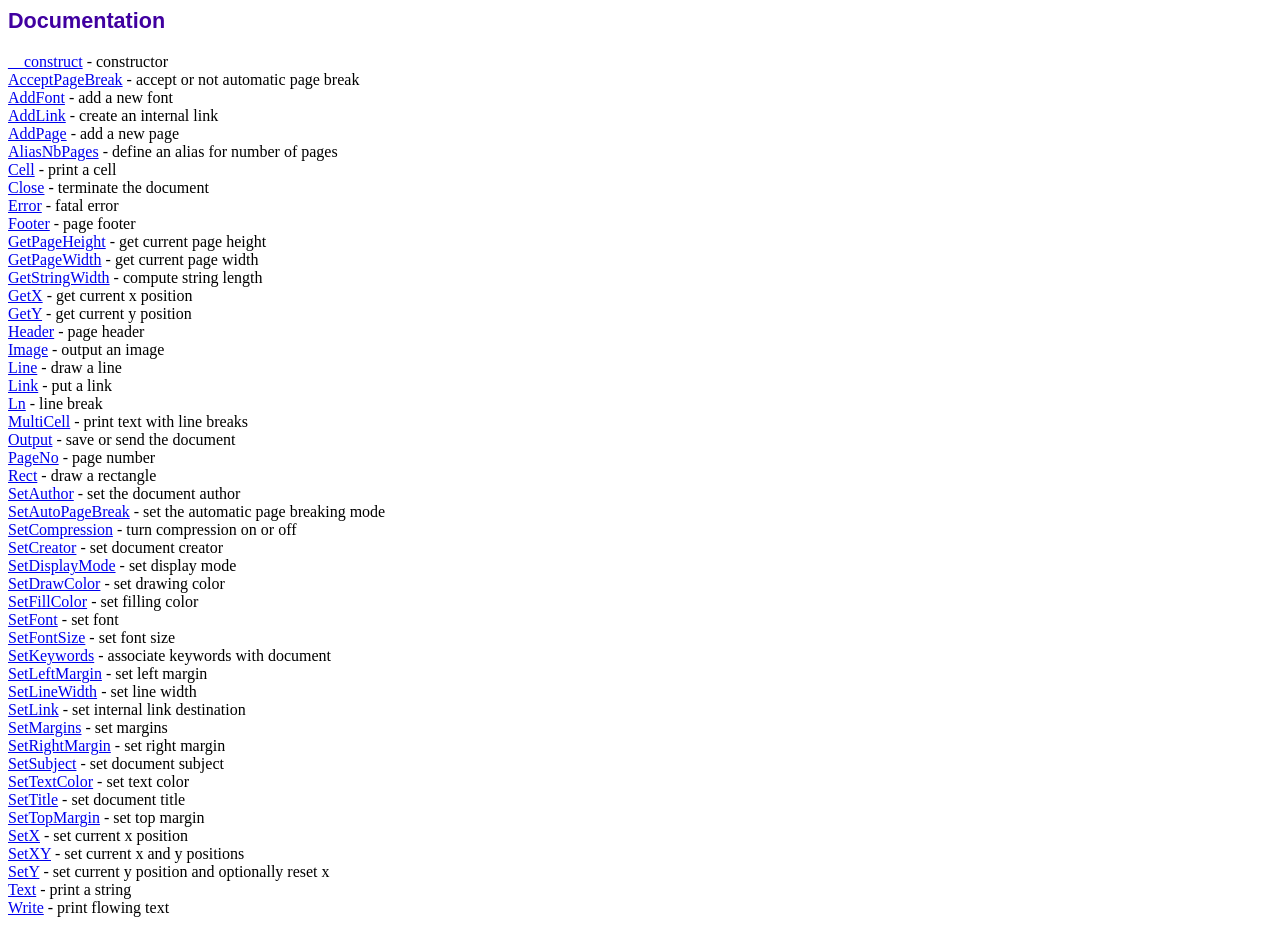
<file: includes/fpdf/doc/index.htm>
<!DOCTYPE html PUBLIC "-//W3C//DTD HTML 4.01 Transitional//EN">
<html>
<head>
<meta http-equiv="Content-Type" content="text/html; charset=UTF-8">
<title>Documentation</title>
<link type="text/css" rel="stylesheet" href="../fpdf.css">
</head>
<body>
<h1>Documentation</h1>
<a href="__construct.htm">__construct</a> - constructor<br>
<a href="acceptpagebreak.htm">AcceptPageBreak</a> - accept or not automatic page break<br>
<a href="addfont.htm">AddFont</a> - add a new font<br>
<a href="addlink.htm">AddLink</a> - create an internal link<br>
<a href="addpage.htm">AddPage</a> - add a new page<br>
<a href="aliasnbpages.htm">AliasNbPages</a> - define an alias for number of pages<br>
<a href="cell.htm">Cell</a> - print a cell<br>
<a href="close.htm">Close</a> - terminate the document<br>
<a href="error.htm">Error</a> - fatal error<br>
<a href="footer.htm">Footer</a> - page footer<br>
<a href="getpageheight.htm">GetPageHeight</a> - get current page height<br>
<a href="getpagewidth.htm">GetPageWidth</a> - get current page width<br>
<a href="getstringwidth.htm">GetStringWidth</a> - compute string length<br>
<a href="getx.htm">GetX</a> - get current x position<br>
<a href="gety.htm">GetY</a> - get current y position<br>
<a href="header.htm">Header</a> - page header<br>
<a href="image.htm">Image</a> - output an image<br>
<a href="line.htm">Line</a> - draw a line<br>
<a href="link.htm">Link</a> - put a link<br>
<a href="ln.htm">Ln</a> - line break<br>
<a href="multicell.htm">MultiCell</a> - print text with line breaks<br>
<a href="output.htm">Output</a> - save or send the document<br>
<a href="pageno.htm">PageNo</a> - page number<br>
<a href="rect.htm">Rect</a> - draw a rectangle<br>
<a href="setauthor.htm">SetAuthor</a> - set the document author<br>
<a href="setautopagebreak.htm">SetAutoPageBreak</a> - set the automatic page breaking mode<br>
<a href="setcompression.htm">SetCompression</a> - turn compression on or off<br>
<a href="setcreator.htm">SetCreator</a> - set document creator<br>
<a href="setdisplaymode.htm">SetDisplayMode</a> - set display mode<br>
<a href="setdrawcolor.htm">SetDrawColor</a> - set drawing color<br>
<a href="setfillcolor.htm">SetFillColor</a> - set filling color<br>
<a href="setfont.htm">SetFont</a> - set font<br>
<a href="setfontsize.htm">SetFontSize</a> - set font size<br>
<a href="setkeywords.htm">SetKeywords</a> - associate keywords with document<br>
<a href="setleftmargin.htm">SetLeftMargin</a> - set left margin<br>
<a href="setlinewidth.htm">SetLineWidth</a> - set line width<br>
<a href="setlink.htm">SetLink</a> - set internal link destination<br>
<a href="setmargins.htm">SetMargins</a> - set margins<br>
<a href="setrightmargin.htm">SetRightMargin</a> - set right margin<br>
<a href="setsubject.htm">SetSubject</a> - set document subject<br>
<a href="settextcolor.htm">SetTextColor</a> - set text color<br>
<a href="settitle.htm">SetTitle</a> - set document title<br>
<a href="settopmargin.htm">SetTopMargin</a> - set top margin<br>
<a href="setx.htm">SetX</a> - set current x position<br>
<a href="setxy.htm">SetXY</a> - set current x and y positions<br>
<a href="sety.htm">SetY</a> - set current y position and optionally reset x<br>
<a href="text.htm">Text</a> - print a string<br>
<a href="write.htm">Write</a> - print flowing text<br>
</body>
</html>
</file>
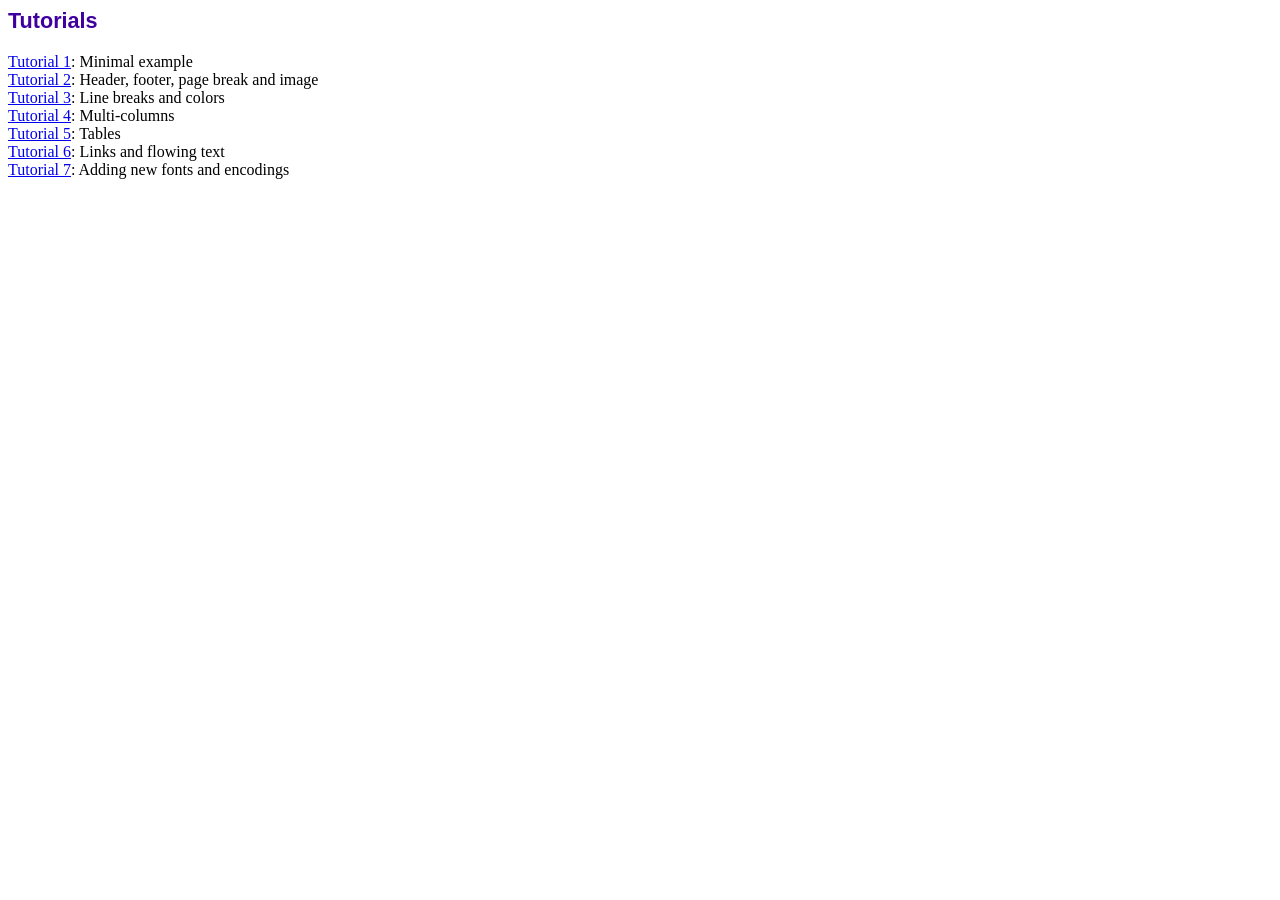
<file: includes/fpdf/tutorial/index.htm>
<!DOCTYPE html PUBLIC "-//W3C//DTD HTML 4.01 Transitional//EN">
<html>
<head>
<meta http-equiv="Content-Type" content="text/html; charset=UTF-8">
<title>Tutorials</title>
<link type="text/css" rel="stylesheet" href="../fpdf.css">
</head>
<body>
<h1>Tutorials</h1>
<ul style="list-style-type:none; margin-left:0; padding-left:0">
<li><a href="tuto1.htm">Tutorial 1</a>: Minimal example</li>
<li><a href="tuto2.htm">Tutorial 2</a>: Header, footer, page break and image</li>
<li><a href="tuto3.htm">Tutorial 3</a>: Line breaks and colors</li>
<li><a href="tuto4.htm">Tutorial 4</a>: Multi-columns</li>
<li><a href="tuto5.htm">Tutorial 5</a>: Tables</li>
<li><a href="tuto6.htm">Tutorial 6</a>: Links and flowing text</li>
<li><a href="tuto7.htm">Tutorial 7</a>: Adding new fonts and encodings</li>
</ul>
</body>
</html>
</file>
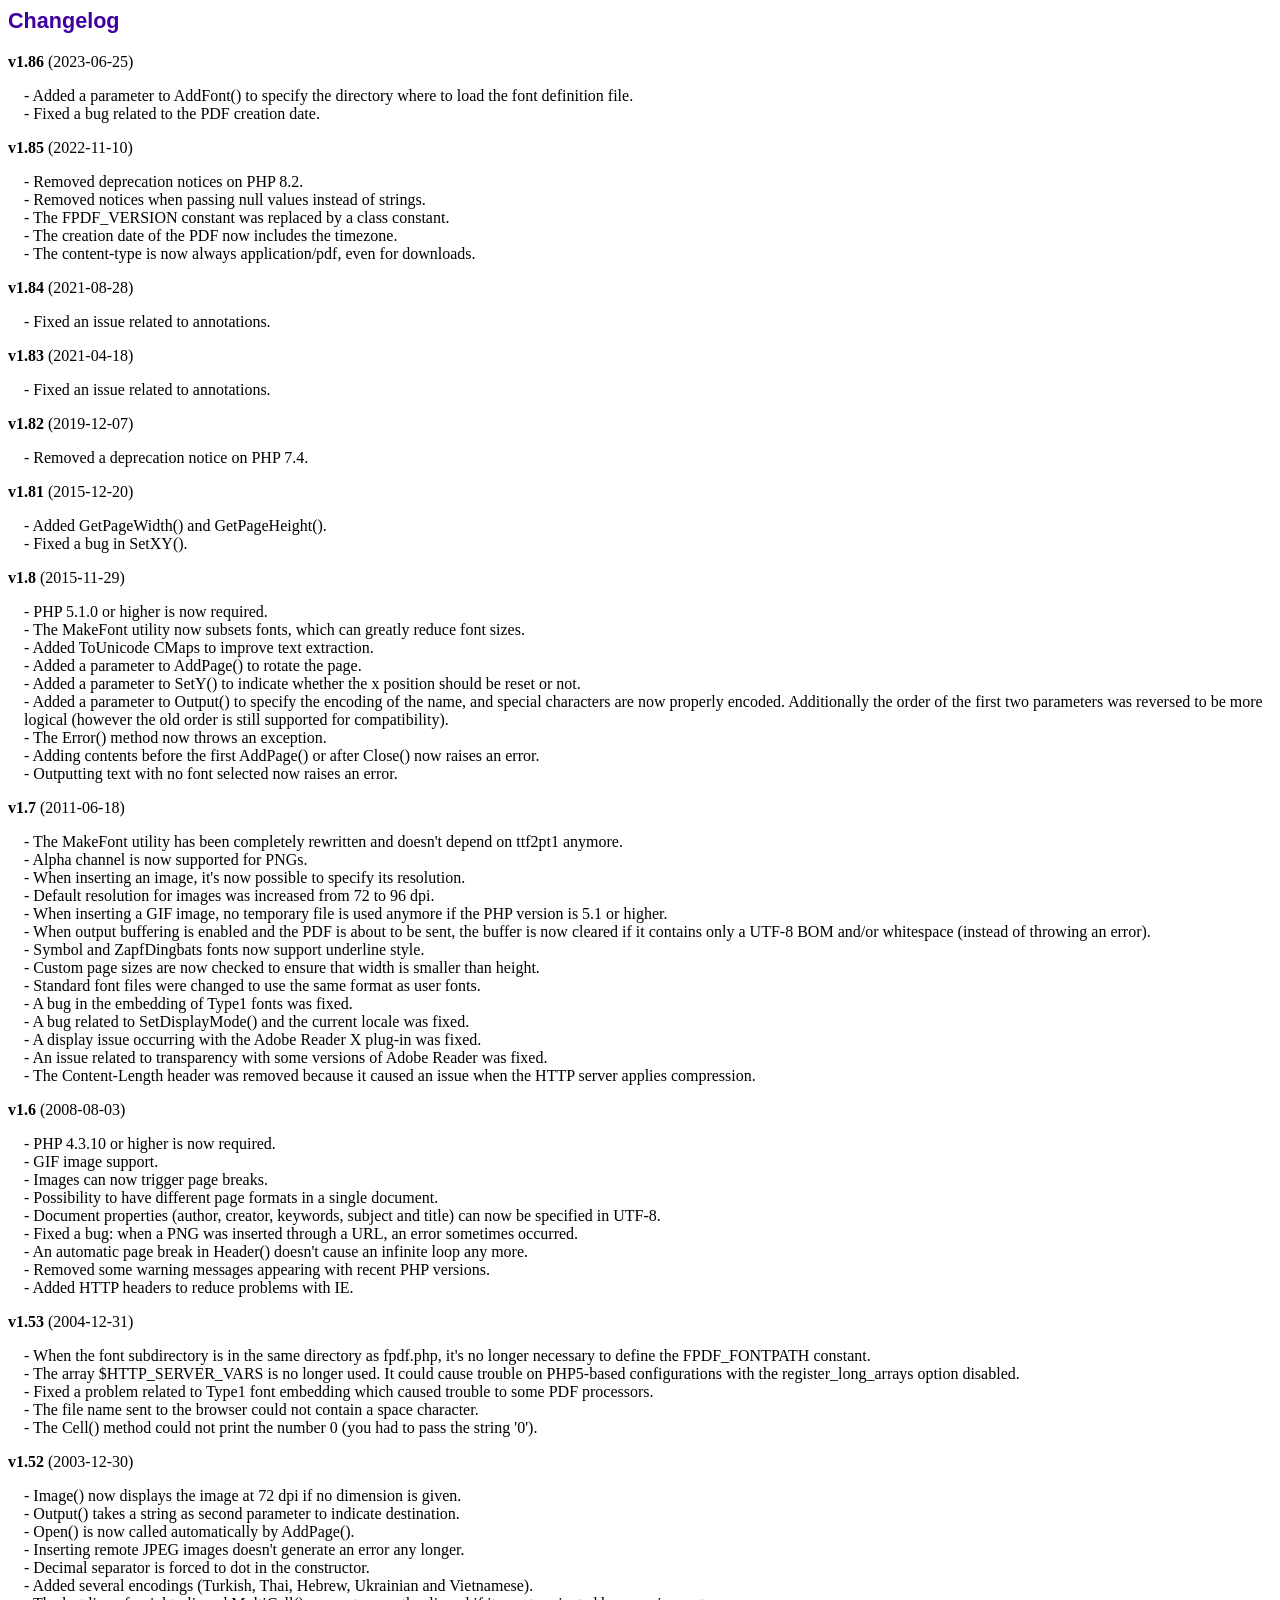
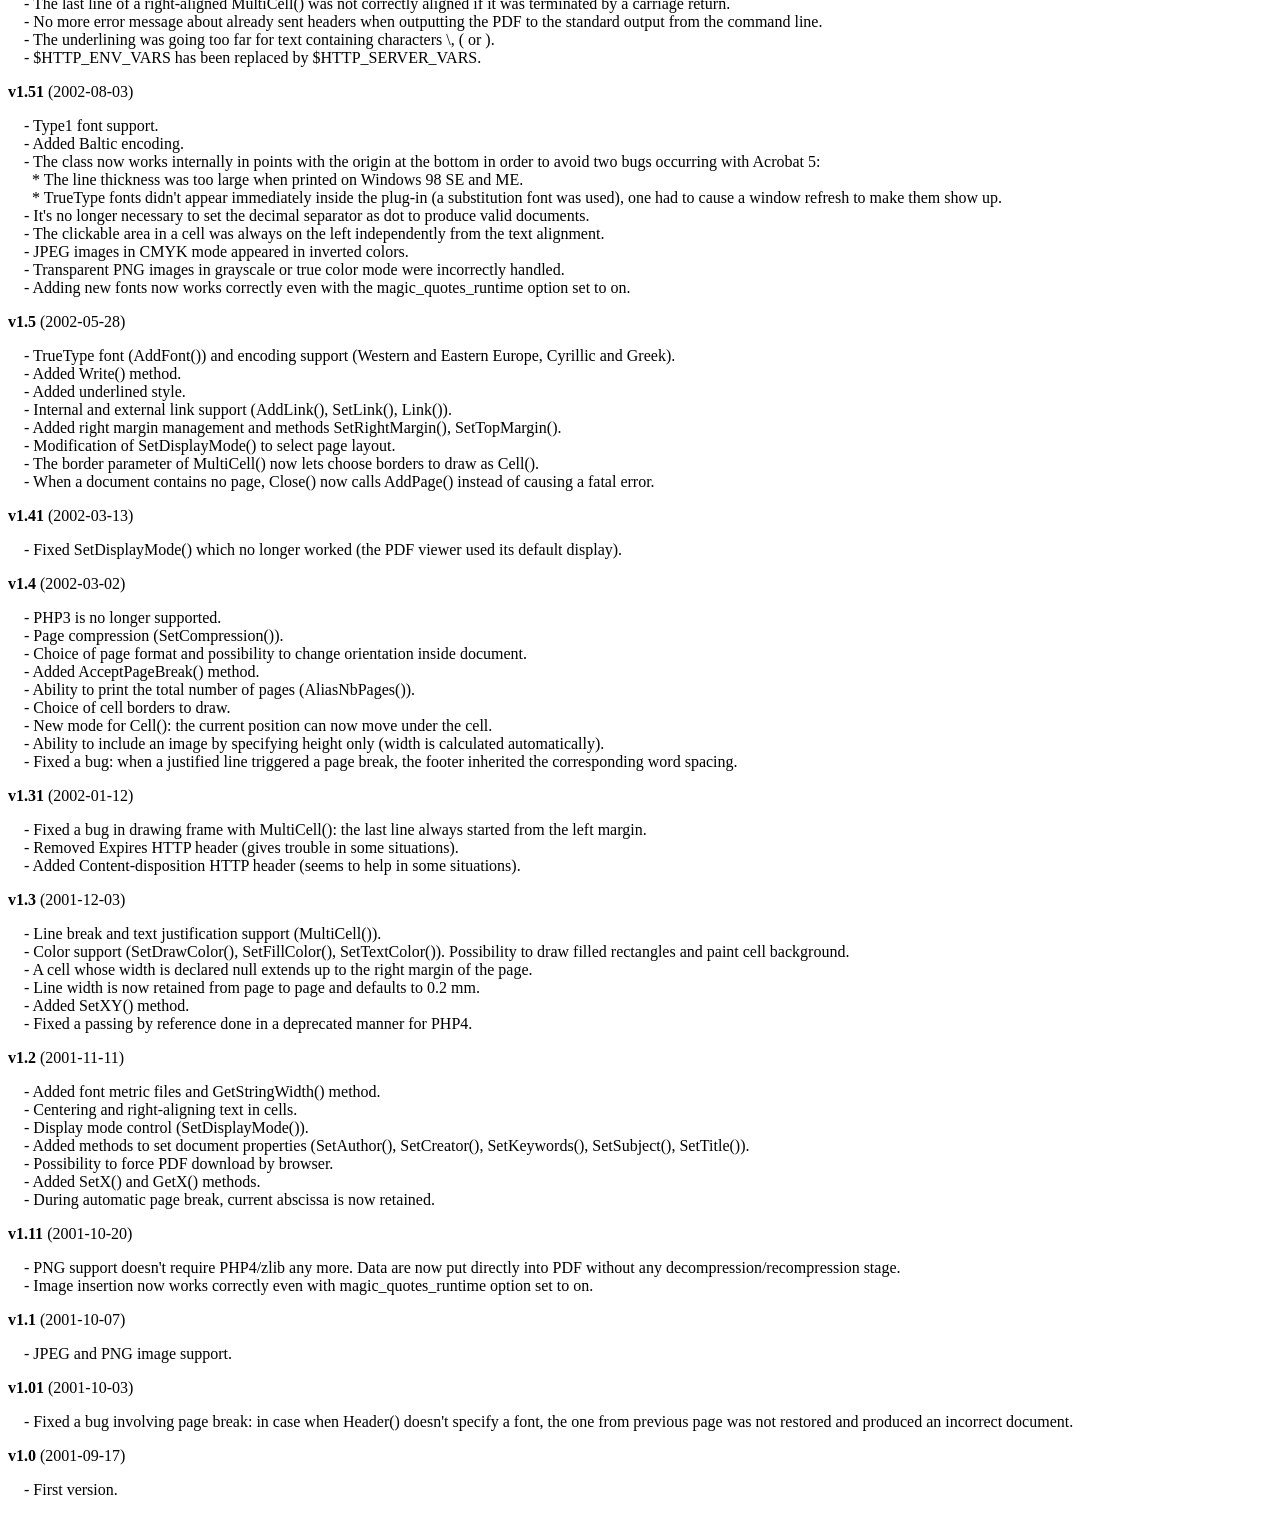
<file: includes/fpdf/changelog.htm>
<!DOCTYPE html PUBLIC "-//W3C//DTD HTML 4.01 Transitional//EN">
<html>
<head>
<meta http-equiv="Content-Type" content="text/html; charset=UTF-8">
<title>Changelog</title>
<link type="text/css" rel="stylesheet" href="fpdf.css">
<style type="text/css">
dd {margin:1em 0 1em 1em}
</style>
</head>
<body>
<h1>Changelog</h1>
<dl>
<dt><strong>v1.86</strong> (2023-06-25)</dt>
<dd>
- Added a parameter to AddFont() to specify the directory where to load the font definition file.<br>
- Fixed a bug related to the PDF creation date.<br>
</dd>
<dt><strong>v1.85</strong> (2022-11-10)</dt>
<dd>
- Removed deprecation notices on PHP 8.2.<br>
- Removed notices when passing null values instead of strings.<br>
- The FPDF_VERSION constant was replaced by a class constant.<br>
- The creation date of the PDF now includes the timezone.<br>
- The content-type is now always application/pdf, even for downloads.<br>
</dd>
<dt><strong>v1.84</strong> (2021-08-28)</dt>
<dd>
- Fixed an issue related to annotations.<br>
</dd>
<dt><strong>v1.83</strong> (2021-04-18)</dt>
<dd>
- Fixed an issue related to annotations.<br>
</dd>
<dt><strong>v1.82</strong> (2019-12-07)</dt>
<dd>
- Removed a deprecation notice on PHP 7.4.<br>
</dd>
<dt><strong>v1.81</strong> (2015-12-20)</dt>
<dd>
- Added GetPageWidth() and GetPageHeight().<br>
- Fixed a bug in SetXY().<br>
</dd>
<dt><strong>v1.8</strong> (2015-11-29)</dt>
<dd>
- PHP 5.1.0 or higher is now required.<br>
- The MakeFont utility now subsets fonts, which can greatly reduce font sizes.<br>
- Added ToUnicode CMaps to improve text extraction.<br>
- Added a parameter to AddPage() to rotate the page.<br>
- Added a parameter to SetY() to indicate whether the x position should be reset or not.<br>
- Added a parameter to Output() to specify the encoding of the name, and special characters are now properly encoded. Additionally the order of the first two parameters was reversed to be more logical (however the old order is still supported for compatibility).<br>
- The Error() method now throws an exception.<br>
- Adding contents before the first AddPage() or after Close() now raises an error.<br>
- Outputting text with no font selected now raises an error.<br>
</dd>
<dt><strong>v1.7</strong> (2011-06-18)</dt>
<dd>
- The MakeFont utility has been completely rewritten and doesn't depend on ttf2pt1 anymore.<br>
- Alpha channel is now supported for PNGs.<br>
- When inserting an image, it's now possible to specify its resolution.<br>
- Default resolution for images was increased from 72 to 96 dpi.<br>
- When inserting a GIF image, no temporary file is used anymore if the PHP version is 5.1 or higher.<br>
- When output buffering is enabled and the PDF is about to be sent, the buffer is now cleared if it contains only a UTF-8 BOM and/or whitespace (instead of throwing an error).<br>
- Symbol and ZapfDingbats fonts now support underline style.<br>
- Custom page sizes are now checked to ensure that width is smaller than height.<br>
- Standard font files were changed to use the same format as user fonts.<br>
- A bug in the embedding of Type1 fonts was fixed.<br>
- A bug related to SetDisplayMode() and the current locale was fixed.<br>
- A display issue occurring with the Adobe Reader X plug-in was fixed.<br>
- An issue related to transparency with some versions of Adobe Reader was fixed.<br>
- The Content-Length header was removed because it caused an issue when the HTTP server applies compression.<br>
</dd>
<dt><strong>v1.6</strong> (2008-08-03)</dt>
<dd>
- PHP 4.3.10 or higher is now required.<br>
- GIF image support.<br>
- Images can now trigger page breaks.<br>
- Possibility to have different page formats in a single document.<br>
- Document properties (author, creator, keywords, subject and title) can now be specified in UTF-8.<br>
- Fixed a bug: when a PNG was inserted through a URL, an error sometimes occurred.<br>
- An automatic page break in Header() doesn't cause an infinite loop any more.<br>
- Removed some warning messages appearing with recent PHP versions.<br>
- Added HTTP headers to reduce problems with IE.<br>
</dd>
<dt><strong>v1.53</strong> (2004-12-31)</dt>
<dd>
- When the font subdirectory is in the same directory as fpdf.php, it's no longer necessary to define the FPDF_FONTPATH constant.<br>
- The array $HTTP_SERVER_VARS is no longer used. It could cause trouble on PHP5-based configurations with the register_long_arrays option disabled.<br>
- Fixed a problem related to Type1 font embedding which caused trouble to some PDF processors.<br>
- The file name sent to the browser could not contain a space character.<br>
- The Cell() method could not print the number 0 (you had to pass the string '0').<br>
</dd>
<dt><strong>v1.52</strong> (2003-12-30)</dt>
<dd>
- Image() now displays the image at 72 dpi if no dimension is given.<br>
- Output() takes a string as second parameter to indicate destination.<br>
- Open() is now called automatically by AddPage().<br>
- Inserting remote JPEG images doesn't generate an error any longer.<br>
- Decimal separator is forced to dot in the constructor.<br>
- Added several encodings (Turkish, Thai, Hebrew, Ukrainian and Vietnamese).<br>
- The last line of a right-aligned MultiCell() was not correctly aligned if it was terminated by a carriage return.<br>
- No more error message about already sent headers when outputting the PDF to the standard output from the command line.<br>
- The underlining was going too far for text containing characters \, ( or ).<br>
- $HTTP_ENV_VARS has been replaced by $HTTP_SERVER_VARS.<br>
</dd>
<dt><strong>v1.51</strong> (2002-08-03)</dt>
<dd>
- Type1 font support.<br>
- Added Baltic encoding.<br>
- The class now works internally in points with the origin at the bottom in order to avoid two bugs occurring with Acrobat 5:<br>&nbsp;&nbsp;* The line thickness was too large when printed on Windows 98 SE and ME.<br>&nbsp;&nbsp;* TrueType fonts didn't appear immediately inside the plug-in (a substitution font was used), one had to cause a window refresh to make them show up.<br>
- It's no longer necessary to set the decimal separator as dot to produce valid documents.<br>
- The clickable area in a cell was always on the left independently from the text alignment.<br>
- JPEG images in CMYK mode appeared in inverted colors.<br>
- Transparent PNG images in grayscale or true color mode were incorrectly handled.<br>
- Adding new fonts now works correctly even with the magic_quotes_runtime option set to on.<br>
</dd>
<dt><strong>v1.5</strong> (2002-05-28)</dt>
<dd>
- TrueType font (AddFont()) and encoding support (Western and Eastern Europe, Cyrillic and Greek).<br>
- Added Write() method.<br>
- Added underlined style.<br>
- Internal and external link support (AddLink(), SetLink(), Link()).<br>
- Added right margin management and methods SetRightMargin(), SetTopMargin().<br>
- Modification of SetDisplayMode() to select page layout.<br>
- The border parameter of MultiCell() now lets choose borders to draw as Cell().<br>
- When a document contains no page, Close() now calls AddPage() instead of causing a fatal error.<br>
</dd>
<dt><strong>v1.41</strong> (2002-03-13)</dt>
<dd>
- Fixed SetDisplayMode() which no longer worked (the PDF viewer used its default display).<br>
</dd>
<dt><strong>v1.4</strong> (2002-03-02)</dt>
<dd>
- PHP3 is no longer supported.<br>
- Page compression (SetCompression()).<br>
- Choice of page format and possibility to change orientation inside document.<br>
- Added AcceptPageBreak() method.<br>
- Ability to print the total number of pages (AliasNbPages()).<br>
- Choice of cell borders to draw.<br>
- New mode for Cell(): the current position can now move under the cell.<br>
- Ability to include an image by specifying height only (width is calculated automatically).<br>
- Fixed a bug: when a justified line triggered a page break, the footer inherited the corresponding word spacing.<br>
</dd>
<dt><strong>v1.31</strong> (2002-01-12)</dt>
<dd>
- Fixed a bug in drawing frame with MultiCell(): the last line always started from the left margin.<br>
- Removed Expires HTTP header (gives trouble in some situations).<br>
- Added Content-disposition HTTP header (seems to help in some situations).<br>
</dd>
<dt><strong>v1.3</strong> (2001-12-03)</dt>
<dd>
- Line break and text justification support (MultiCell()).<br>
- Color support (SetDrawColor(), SetFillColor(), SetTextColor()). Possibility to draw filled rectangles and paint cell background.<br>
- A cell whose width is declared null extends up to the right margin of the page.<br>
- Line width is now retained from page to page and defaults to 0.2 mm.<br>
- Added SetXY() method.<br>
- Fixed a passing by reference done in a deprecated manner for PHP4.<br>
</dd>
<dt><strong>v1.2</strong> (2001-11-11)</dt>
<dd>
- Added font metric files and GetStringWidth() method.<br>
- Centering and right-aligning text in cells.<br>
- Display mode control (SetDisplayMode()).<br>
- Added methods to set document properties (SetAuthor(), SetCreator(), SetKeywords(), SetSubject(), SetTitle()).<br>
- Possibility to force PDF download by browser.<br>
- Added SetX() and GetX() methods.<br>
- During automatic page break, current abscissa is now retained.<br>
</dd>
<dt><strong>v1.11</strong> (2001-10-20)</dt>
<dd>
- PNG support doesn't require PHP4/zlib any more. Data are now put directly into PDF without any decompression/recompression stage.<br>
- Image insertion now works correctly even with magic_quotes_runtime option set to on.<br>
</dd>
<dt><strong>v1.1</strong> (2001-10-07)</dt>
<dd>
- JPEG and PNG image support.<br>
</dd>
<dt><strong>v1.01</strong> (2001-10-03)</dt>
<dd>
- Fixed a bug involving page break: in case when Header() doesn't specify a font, the one from previous page was not restored and produced an incorrect document.<br>
</dd>
<dt><strong>v1.0</strong> (2001-09-17)</dt>
<dd>
- First version.<br>
</dd>
</dl>
</body>
</html>
</file>
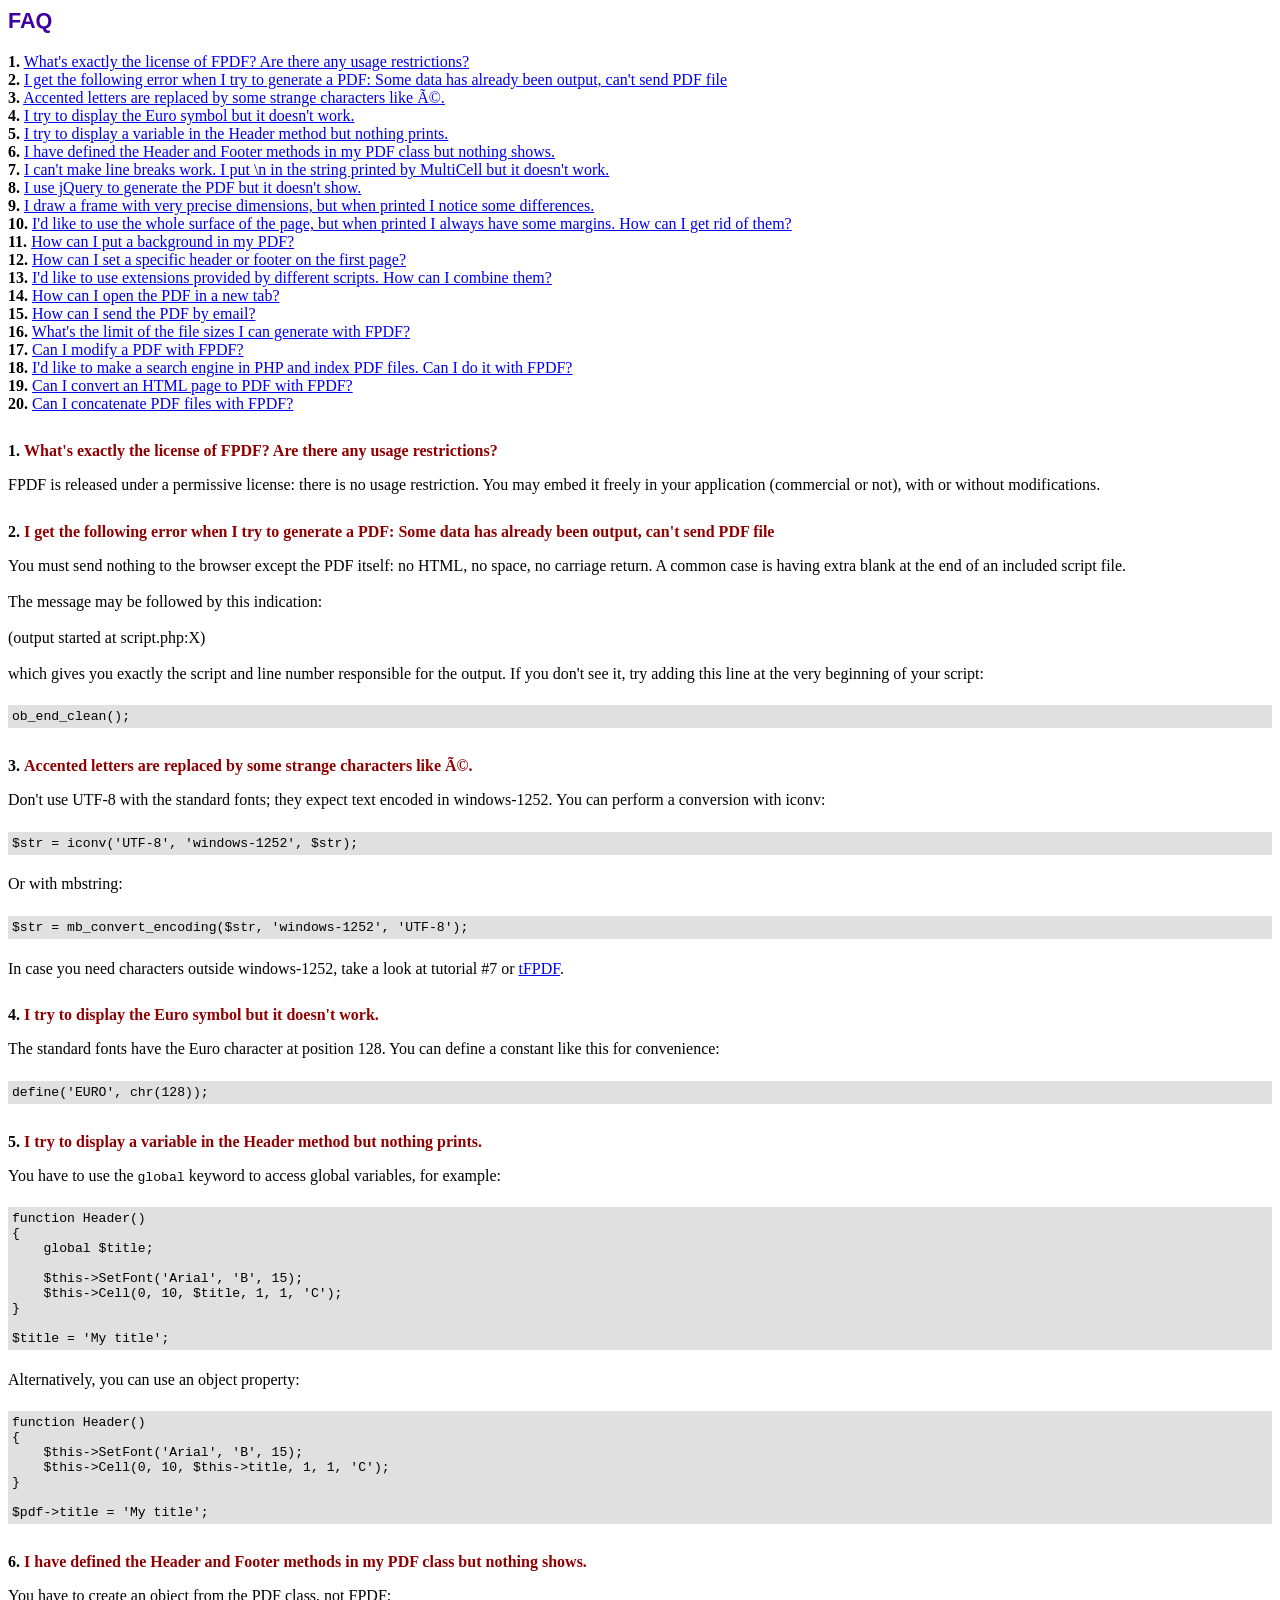
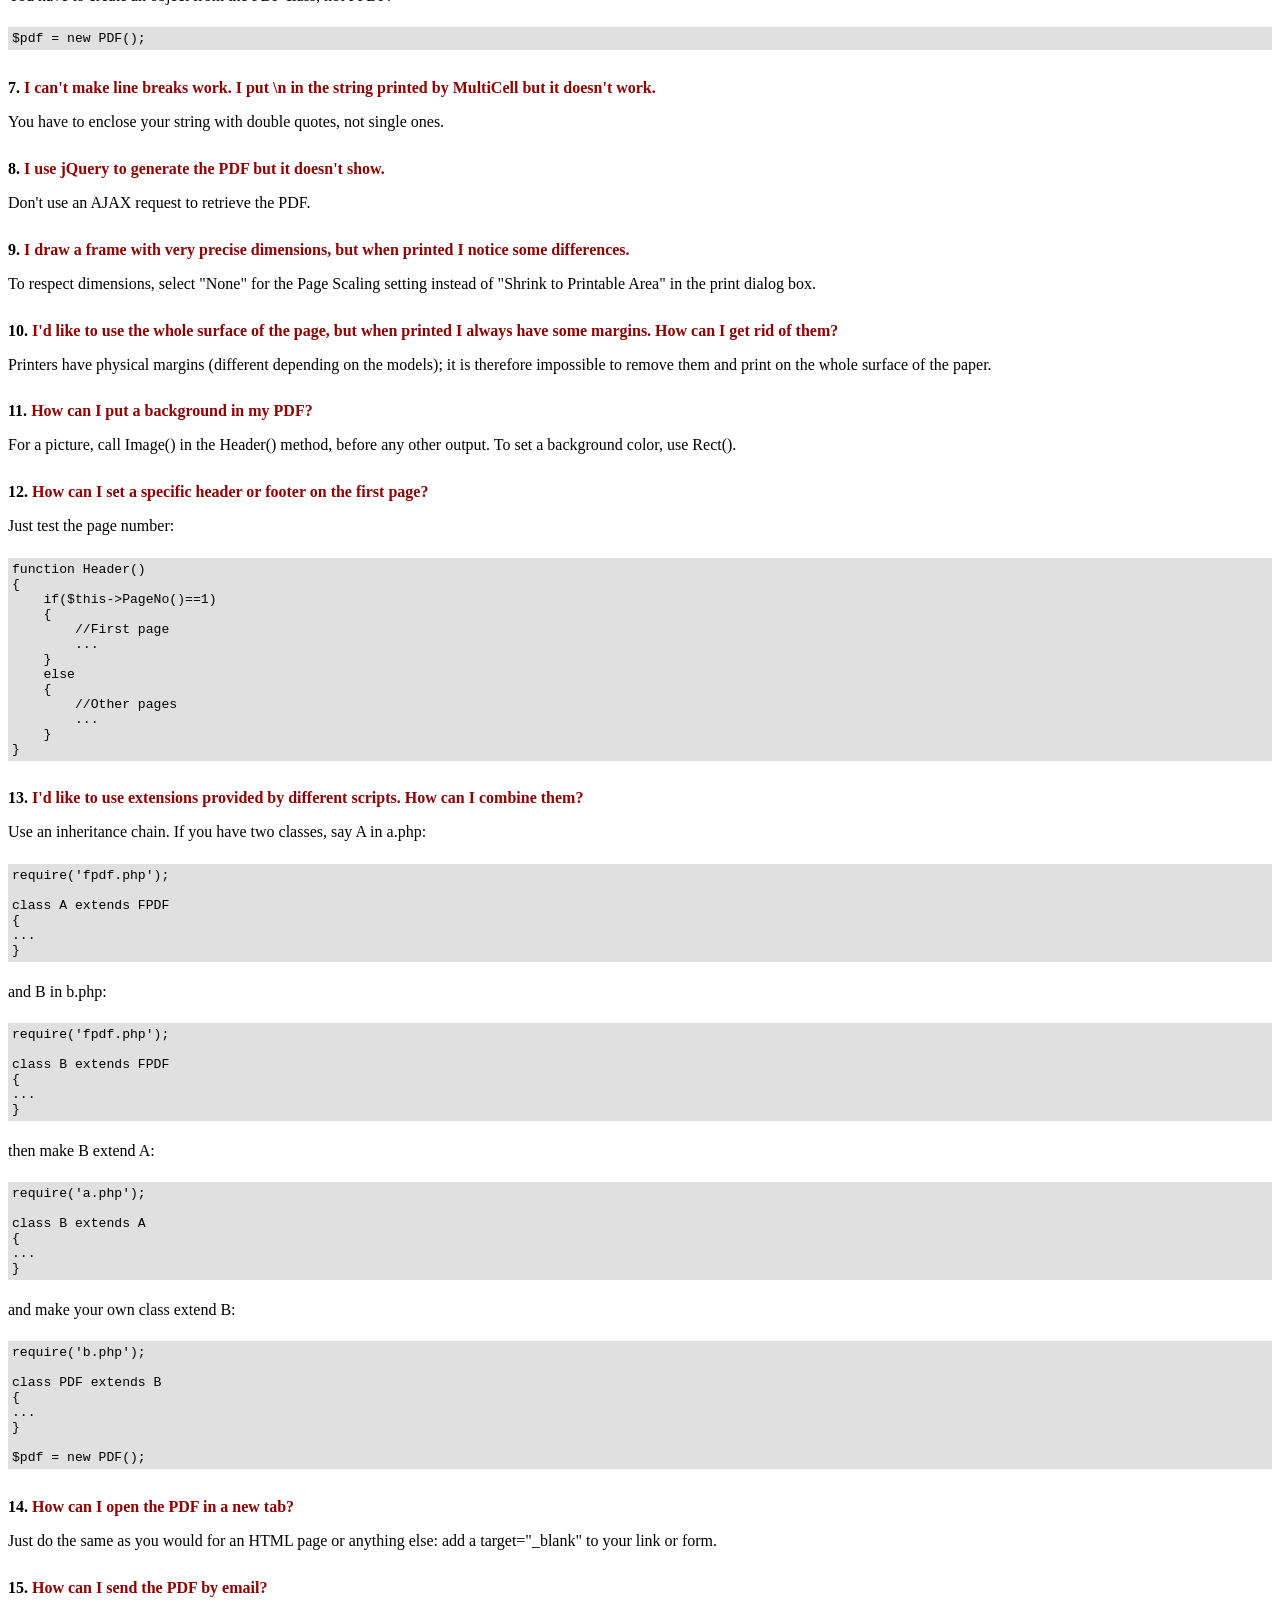
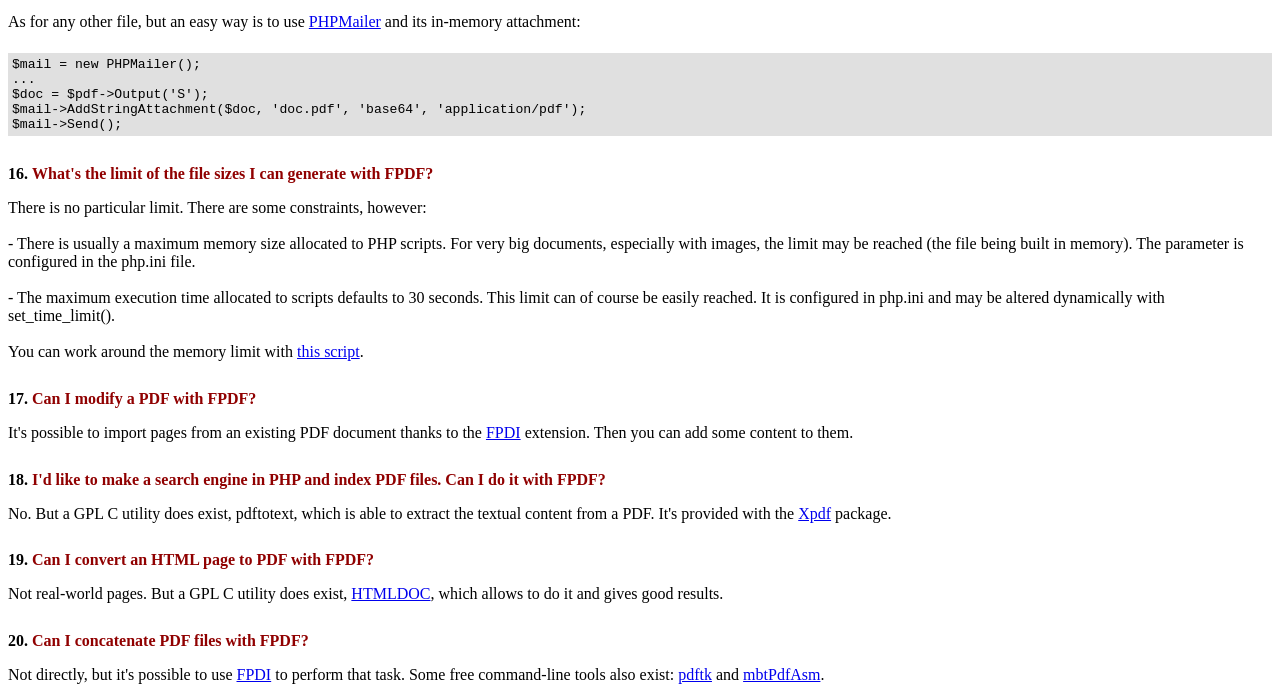
<file: includes/fpdf/FAQ.htm>
<!DOCTYPE html PUBLIC "-//W3C//DTD HTML 4.01 Transitional//EN">
<html>
<head>
<meta http-equiv="Content-Type" content="text/html; charset=UTF-8">
<title>FAQ</title>
<link type="text/css" rel="stylesheet" href="fpdf.css">
<style type="text/css">
ul {list-style-type:none; margin:0; padding:0}
ul#answers li {margin-top:1.8em}
.question {font-weight:bold; color:#900000}
</style>
</head>
<body>
<h1>FAQ</h1>
<ul>
<li><b>1.</b> <a href='#q1'>What's exactly the license of FPDF? Are there any usage restrictions?</a></li>
<li><b>2.</b> <a href='#q2'>I get the following error when I try to generate a PDF: Some data has already been output, can't send PDF file</a></li>
<li><b>3.</b> <a href='#q3'>Accented letters are replaced by some strange characters like Ã©.</a></li>
<li><b>4.</b> <a href='#q4'>I try to display the Euro symbol but it doesn't work.</a></li>
<li><b>5.</b> <a href='#q5'>I try to display a variable in the Header method but nothing prints.</a></li>
<li><b>6.</b> <a href='#q6'>I have defined the Header and Footer methods in my PDF class but nothing shows.</a></li>
<li><b>7.</b> <a href='#q7'>I can't make line breaks work. I put \n in the string printed by MultiCell but it doesn't work.</a></li>
<li><b>8.</b> <a href='#q8'>I use jQuery to generate the PDF but it doesn't show.</a></li>
<li><b>9.</b> <a href='#q9'>I draw a frame with very precise dimensions, but when printed I notice some differences.</a></li>
<li><b>10.</b> <a href='#q10'>I'd like to use the whole surface of the page, but when printed I always have some margins. How can I get rid of them?</a></li>
<li><b>11.</b> <a href='#q11'>How can I put a background in my PDF?</a></li>
<li><b>12.</b> <a href='#q12'>How can I set a specific header or footer on the first page?</a></li>
<li><b>13.</b> <a href='#q13'>I'd like to use extensions provided by different scripts. How can I combine them?</a></li>
<li><b>14.</b> <a href='#q14'>How can I open the PDF in a new tab?</a></li>
<li><b>15.</b> <a href='#q15'>How can I send the PDF by email?</a></li>
<li><b>16.</b> <a href='#q16'>What's the limit of the file sizes I can generate with FPDF?</a></li>
<li><b>17.</b> <a href='#q17'>Can I modify a PDF with FPDF?</a></li>
<li><b>18.</b> <a href='#q18'>I'd like to make a search engine in PHP and index PDF files. Can I do it with FPDF?</a></li>
<li><b>19.</b> <a href='#q19'>Can I convert an HTML page to PDF with FPDF?</a></li>
<li><b>20.</b> <a href='#q20'>Can I concatenate PDF files with FPDF?</a></li>
</ul>

<ul id='answers'>
<li id='q1'>
<p><b>1.</b> <span class='question'>What's exactly the license of FPDF? Are there any usage restrictions?</span></p>
FPDF is released under a permissive license: there is no usage restriction. You may embed it
freely in your application (commercial or not), with or without modifications.
</li>

<li id='q2'>
<p><b>2.</b> <span class='question'>I get the following error when I try to generate a PDF: Some data has already been output, can't send PDF file</span></p>
You must send nothing to the browser except the PDF itself: no HTML, no space, no carriage return. A common
case is having extra blank at the end of an included script file.<br>
<br>
The message may be followed by this indication:<br>
<br>
(output started at script.php:X)<br>
<br>
which gives you exactly the script and line number responsible for the output. If you don't see it,
try adding this line at the very beginning of your script:
<div class="doc-source">
<pre><code>ob_end_clean();</code></pre>
</div>
</li>

<li id='q3'>
<p><b>3.</b> <span class='question'>Accented letters are replaced by some strange characters like Ã©.</span></p>
Don't use UTF-8 with the standard fonts; they expect text encoded in windows-1252.
You can perform a conversion with iconv:
<div class="doc-source">
<pre><code>$str = iconv('UTF-8', 'windows-1252', $str);</code></pre>
</div>
Or with mbstring:
<div class="doc-source">
<pre><code>$str = mb_convert_encoding($str, 'windows-1252', 'UTF-8');</code></pre>
</div>
In case you need characters outside windows-1252, take a look at tutorial #7 or
<a href="http://www.fpdf.org/?go=script&amp;id=92" target="_blank">tFPDF</a>.
</li>

<li id='q4'>
<p><b>4.</b> <span class='question'>I try to display the Euro symbol but it doesn't work.</span></p>
The standard fonts have the Euro character at position 128. You can define a constant like this
for convenience:
<div class="doc-source">
<pre><code>define('EURO', chr(128));</code></pre>
</div>
</li>

<li id='q5'>
<p><b>5.</b> <span class='question'>I try to display a variable in the Header method but nothing prints.</span></p>
You have to use the <code>global</code> keyword to access global variables, for example:
<div class="doc-source">
<pre><code>function Header()
{
    global $title;

    $this-&gt;SetFont('Arial', 'B', 15);
    $this-&gt;Cell(0, 10, $title, 1, 1, 'C');
}

$title = 'My title';</code></pre>
</div>
Alternatively, you can use an object property:
<div class="doc-source">
<pre><code>function Header()
{
    $this-&gt;SetFont('Arial', 'B', 15);
    $this-&gt;Cell(0, 10, $this-&gt;title, 1, 1, 'C');
}

$pdf-&gt;title = 'My title';</code></pre>
</div>
</li>

<li id='q6'>
<p><b>6.</b> <span class='question'>I have defined the Header and Footer methods in my PDF class but nothing shows.</span></p>
You have to create an object from the PDF class, not FPDF:
<div class="doc-source">
<pre><code>$pdf = new PDF();</code></pre>
</div>
</li>

<li id='q7'>
<p><b>7.</b> <span class='question'>I can't make line breaks work. I put \n in the string printed by MultiCell but it doesn't work.</span></p>
You have to enclose your string with double quotes, not single ones.
</li>

<li id='q8'>
<p><b>8.</b> <span class='question'>I use jQuery to generate the PDF but it doesn't show.</span></p>
Don't use an AJAX request to retrieve the PDF.
</li>

<li id='q9'>
<p><b>9.</b> <span class='question'>I draw a frame with very precise dimensions, but when printed I notice some differences.</span></p>
To respect dimensions, select "None" for the Page Scaling setting instead of "Shrink to Printable Area" in the print dialog box.
</li>

<li id='q10'>
<p><b>10.</b> <span class='question'>I'd like to use the whole surface of the page, but when printed I always have some margins. How can I get rid of them?</span></p>
Printers have physical margins (different depending on the models); it is therefore impossible to remove
them and print on the whole surface of the paper.
</li>

<li id='q11'>
<p><b>11.</b> <span class='question'>How can I put a background in my PDF?</span></p>
For a picture, call Image() in the Header() method, before any other output. To set a background color, use Rect().
</li>

<li id='q12'>
<p><b>12.</b> <span class='question'>How can I set a specific header or footer on the first page?</span></p>
Just test the page number:
<div class="doc-source">
<pre><code>function Header()
{
    if($this-&gt;PageNo()==1)
    {
        //First page
        ...
    }
    else
    {
        //Other pages
        ...
    }
}</code></pre>
</div>
</li>

<li id='q13'>
<p><b>13.</b> <span class='question'>I'd like to use extensions provided by different scripts. How can I combine them?</span></p>
Use an inheritance chain. If you have two classes, say A in a.php:
<div class="doc-source">
<pre><code>require('fpdf.php');

class A extends FPDF
{
...
}</code></pre>
</div>
and B in b.php:
<div class="doc-source">
<pre><code>require('fpdf.php');

class B extends FPDF
{
...
}</code></pre>
</div>
then make B extend A:
<div class="doc-source">
<pre><code>require('a.php');

class B extends A
{
...
}</code></pre>
</div>
and make your own class extend B:
<div class="doc-source">
<pre><code>require('b.php');

class PDF extends B
{
...
}

$pdf = new PDF();</code></pre>
</div>
</li>

<li id='q14'>
<p><b>14.</b> <span class='question'>How can I open the PDF in a new tab?</span></p>
Just do the same as you would for an HTML page or anything else: add a target="_blank" to your link or form.
</li>

<li id='q15'>
<p><b>15.</b> <span class='question'>How can I send the PDF by email?</span></p>
As for any other file, but an easy way is to use <a href="https://github.com/PHPMailer/PHPMailer" target="_blank">PHPMailer</a> and
its in-memory attachment:
<div class="doc-source">
<pre><code>$mail = new PHPMailer();
...
$doc = $pdf-&gt;Output('S');
$mail-&gt;AddStringAttachment($doc, 'doc.pdf', 'base64', 'application/pdf');
$mail-&gt;Send();</code></pre>
</div>
</li>

<li id='q16'>
<p><b>16.</b> <span class='question'>What's the limit of the file sizes I can generate with FPDF?</span></p>
There is no particular limit. There are some constraints, however:
<br>
<br>
- There is usually a maximum memory size allocated to PHP scripts. For very big documents,
especially with images, the limit may be reached (the file being built in memory). The
parameter is configured in the php.ini file.
<br>
<br>
- The maximum execution time allocated to scripts defaults to 30 seconds. This limit can of course
be easily reached. It is configured in php.ini and may be altered dynamically with set_time_limit().
<br>
<br>
You can work around the memory limit with <a href="http://www.fpdf.org/?go=script&amp;id=76" target="_blank">this script</a>.
</li>

<li id='q17'>
<p><b>17.</b> <span class='question'>Can I modify a PDF with FPDF?</span></p>
It's possible to import pages from an existing PDF document thanks to the
<a href="https://www.setasign.com/products/fpdi/about/" target="_blank">FPDI</a> extension.
Then you can add some content to them.
</li>

<li id='q18'>
<p><b>18.</b> <span class='question'>I'd like to make a search engine in PHP and index PDF files. Can I do it with FPDF?</span></p>
No. But a GPL C utility does exist, pdftotext, which is able to extract the textual content from a PDF.
It's provided with the <a href="https://www.xpdfreader.com" target="_blank">Xpdf</a> package.
</li>

<li id='q19'>
<p><b>19.</b> <span class='question'>Can I convert an HTML page to PDF with FPDF?</span></p>
Not real-world pages. But a GPL C utility does exist, <a href="https://www.msweet.org/htmldoc/" target="_blank">HTMLDOC</a>,
which allows to do it and gives good results.
</li>

<li id='q20'>
<p><b>20.</b> <span class='question'>Can I concatenate PDF files with FPDF?</span></p>
Not directly, but it's possible to use <a href="https://www.setasign.com/products/fpdi/demos/concatenate-fake/" target="_blank">FPDI</a>
to perform that task. Some free command-line tools also exist:
<a href="https://www.pdflabs.com/tools/pdftk-the-pdf-toolkit/" target="_blank">pdftk</a> and
<a href="http://thierry.schmit.free.fr/spip/spip.php?article15" target="_blank">mbtPdfAsm</a>.
</li>
</ul>
</body>
</html>
</file>
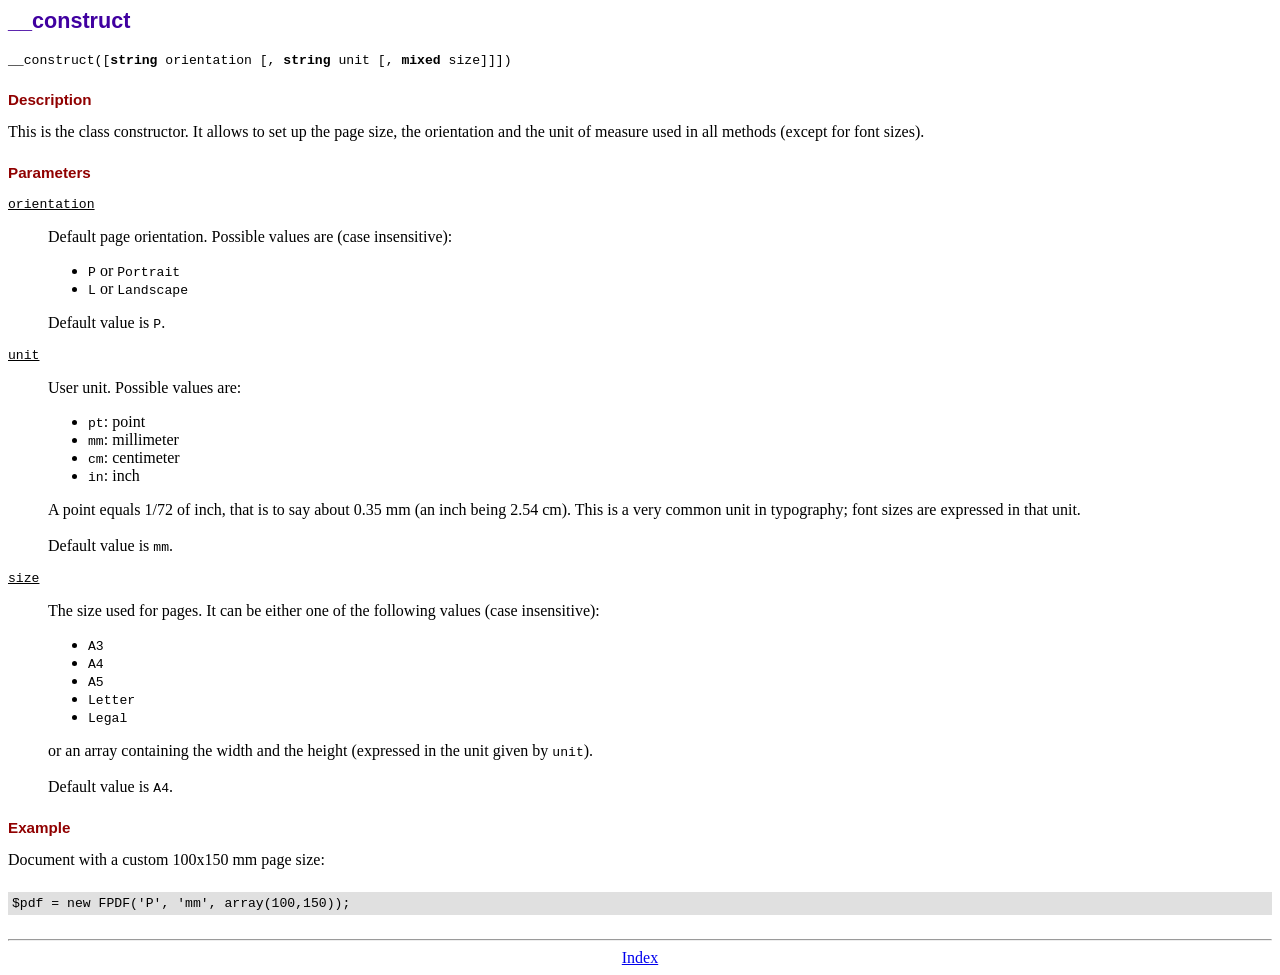
<file: includes/fpdf/doc/__construct.htm>
<!DOCTYPE html PUBLIC "-//W3C//DTD HTML 4.01 Transitional//EN">
<html>
<head>
<meta http-equiv="Content-Type" content="text/html; charset=UTF-8">
<title>__construct</title>
<link type="text/css" rel="stylesheet" href="../fpdf.css">
</head>
<body>
<h1>__construct</h1>
<code>__construct([<b>string</b> orientation [, <b>string</b> unit [, <b>mixed</b> size]]])</code>
<h2>Description</h2>
This is the class constructor. It allows to set up the page size, the orientation and the
unit of measure used in all methods (except for font sizes).
<h2>Parameters</h2>
<dl class="param">
<dt><code>orientation</code></dt>
<dd>
Default page orientation. Possible values are (case insensitive):
<ul>
<li><code>P</code> or <code>Portrait</code></li>
<li><code>L</code> or <code>Landscape</code></li>
</ul>
Default value is <code>P</code>.
</dd>
<dt><code>unit</code></dt>
<dd>
User unit. Possible values are:
<ul>
<li><code>pt</code>: point</li>
<li><code>mm</code>: millimeter</li>
<li><code>cm</code>: centimeter</li>
<li><code>in</code>: inch</li>
</ul>
A point equals 1/72 of inch, that is to say about 0.35 mm (an inch being 2.54 cm). This
is a very common unit in typography; font sizes are expressed in that unit.
<br>
<br>
Default value is <code>mm</code>.
</dd>
<dt><code>size</code></dt>
<dd>
The size used for pages. It can be either one of the following values (case insensitive):
<ul>
<li><code>A3</code></li>
<li><code>A4</code></li>
<li><code>A5</code></li>
<li><code>Letter</code></li>
<li><code>Legal</code></li>
</ul>
or an array containing the width and the height (expressed in the unit given by <code>unit</code>).<br>
<br>
Default value is <code>A4</code>.
</dd>
</dl>
<h2>Example</h2>
Document with a custom 100x150 mm page size:
<div class="doc-source">
<pre><code>$pdf = new FPDF('P', 'mm', array(100,150));</code></pre>
</div>
<hr style="margin-top:1.5em">
<div style="text-align:center"><a href="index.htm">Index</a></div>
</body>
</html>
</file>
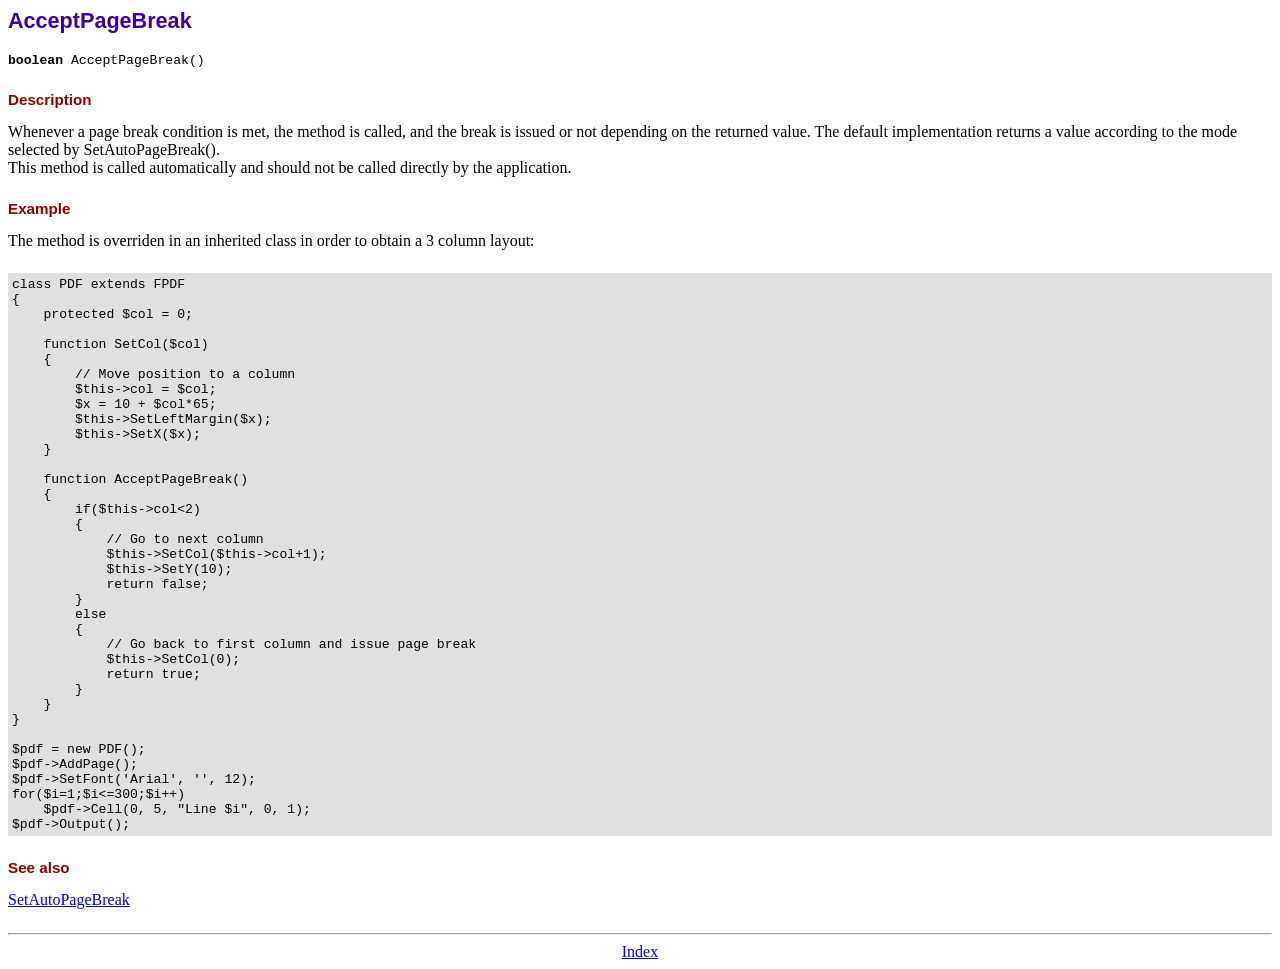
<file: includes/fpdf/doc/acceptpagebreak.htm>
<!DOCTYPE html PUBLIC "-//W3C//DTD HTML 4.01 Transitional//EN">
<html>
<head>
<meta http-equiv="Content-Type" content="text/html; charset=UTF-8">
<title>AcceptPageBreak</title>
<link type="text/css" rel="stylesheet" href="../fpdf.css">
</head>
<body>
<h1>AcceptPageBreak</h1>
<code><b>boolean</b> AcceptPageBreak()</code>
<h2>Description</h2>
Whenever a page break condition is met, the method is called, and the break is issued or not
depending on the returned value. The default implementation returns a value according to the
mode selected by SetAutoPageBreak().
<br>
This method is called automatically and should not be called directly by the application.
<h2>Example</h2>
The method is overriden in an inherited class in order to obtain a 3 column layout:
<div class="doc-source">
<pre><code>class PDF extends FPDF
{
    protected $col = 0;

    function SetCol($col)
    {
        // Move position to a column
        $this-&gt;col = $col;
        $x = 10 + $col*65;
        $this-&gt;SetLeftMargin($x);
        $this-&gt;SetX($x);
    }

    function AcceptPageBreak()
    {
        if($this-&gt;col&lt;2)
        {
            // Go to next column
            $this-&gt;SetCol($this-&gt;col+1);
            $this-&gt;SetY(10);
            return false;
        }
        else
        {
            // Go back to first column and issue page break
            $this-&gt;SetCol(0);
            return true;
        }
    }
}

$pdf = new PDF();
$pdf-&gt;AddPage();
$pdf-&gt;SetFont('Arial', '', 12);
for($i=1;$i&lt;=300;$i++)
    $pdf-&gt;Cell(0, 5, "Line $i", 0, 1);
$pdf-&gt;Output();</code></pre>
</div>
<h2>See also</h2>
<a href="setautopagebreak.htm">SetAutoPageBreak</a>
<hr style="margin-top:1.5em">
<div style="text-align:center"><a href="index.htm">Index</a></div>
</body>
</html>
</file>
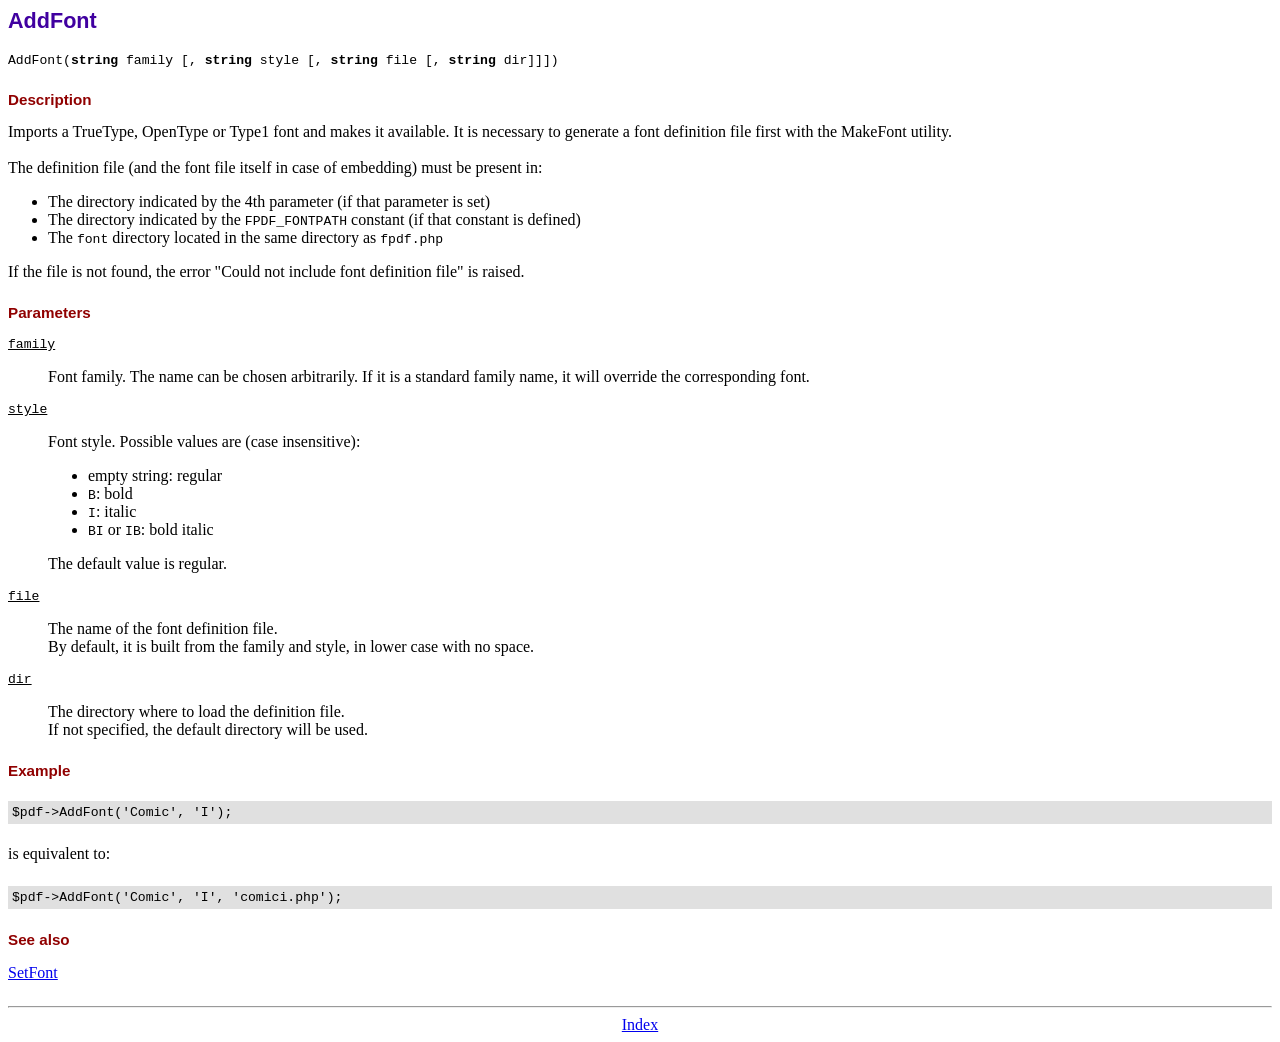
<file: includes/fpdf/doc/addfont.htm>
<!DOCTYPE html PUBLIC "-//W3C//DTD HTML 4.01 Transitional//EN">
<html>
<head>
<meta http-equiv="Content-Type" content="text/html; charset=UTF-8">
<title>AddFont</title>
<link type="text/css" rel="stylesheet" href="../fpdf.css">
</head>
<body>
<h1>AddFont</h1>
<code>AddFont(<b>string</b> family [, <b>string</b> style [, <b>string</b> file [, <b>string</b> dir]]])</code>
<h2>Description</h2>
Imports a TrueType, OpenType or Type1 font and makes it available. It is necessary to generate a font
definition file first with the MakeFont utility.
<br>
<br>
The definition file (and the font file itself in case of embedding) must be present in:
<ul>
<li>The directory indicated by the 4th parameter (if that parameter is set)</li>
<li>The directory indicated by the <code>FPDF_FONTPATH</code> constant (if that constant is defined)</li>
<li>The <code>font</code> directory located in the same directory as <code>fpdf.php</code></li>
</ul>
If the file is not found, the error "Could not include font definition file" is raised.
<h2>Parameters</h2>
<dl class="param">
<dt><code>family</code></dt>
<dd>
Font family. The name can be chosen arbitrarily. If it is a standard family name, it will
override the corresponding font.
</dd>
<dt><code>style</code></dt>
<dd>
Font style. Possible values are (case insensitive):
<ul>
<li>empty string: regular</li>
<li><code>B</code>: bold</li>
<li><code>I</code>: italic</li>
<li><code>BI</code> or <code>IB</code>: bold italic</li>
</ul>
The default value is regular.
</dd>
<dt><code>file</code></dt>
<dd>
The name of the font definition file.
<br>
By default, it is built from the family and style, in lower case with no space.
</dd>
<dt><code>dir</code></dt>
<dd>
The directory where to load the definition file.
<br>
If not specified, the default directory will be used.
</dd>
</dl>
<h2>Example</h2>
<div class="doc-source">
<pre><code>$pdf-&gt;AddFont('Comic', 'I');</code></pre>
</div>
is equivalent to:
<div class="doc-source">
<pre><code>$pdf-&gt;AddFont('Comic', 'I', 'comici.php');</code></pre>
</div>
<h2>See also</h2>
<a href="setfont.htm">SetFont</a>
<hr style="margin-top:1.5em">
<div style="text-align:center"><a href="index.htm">Index</a></div>
</body>
</html>
</file>
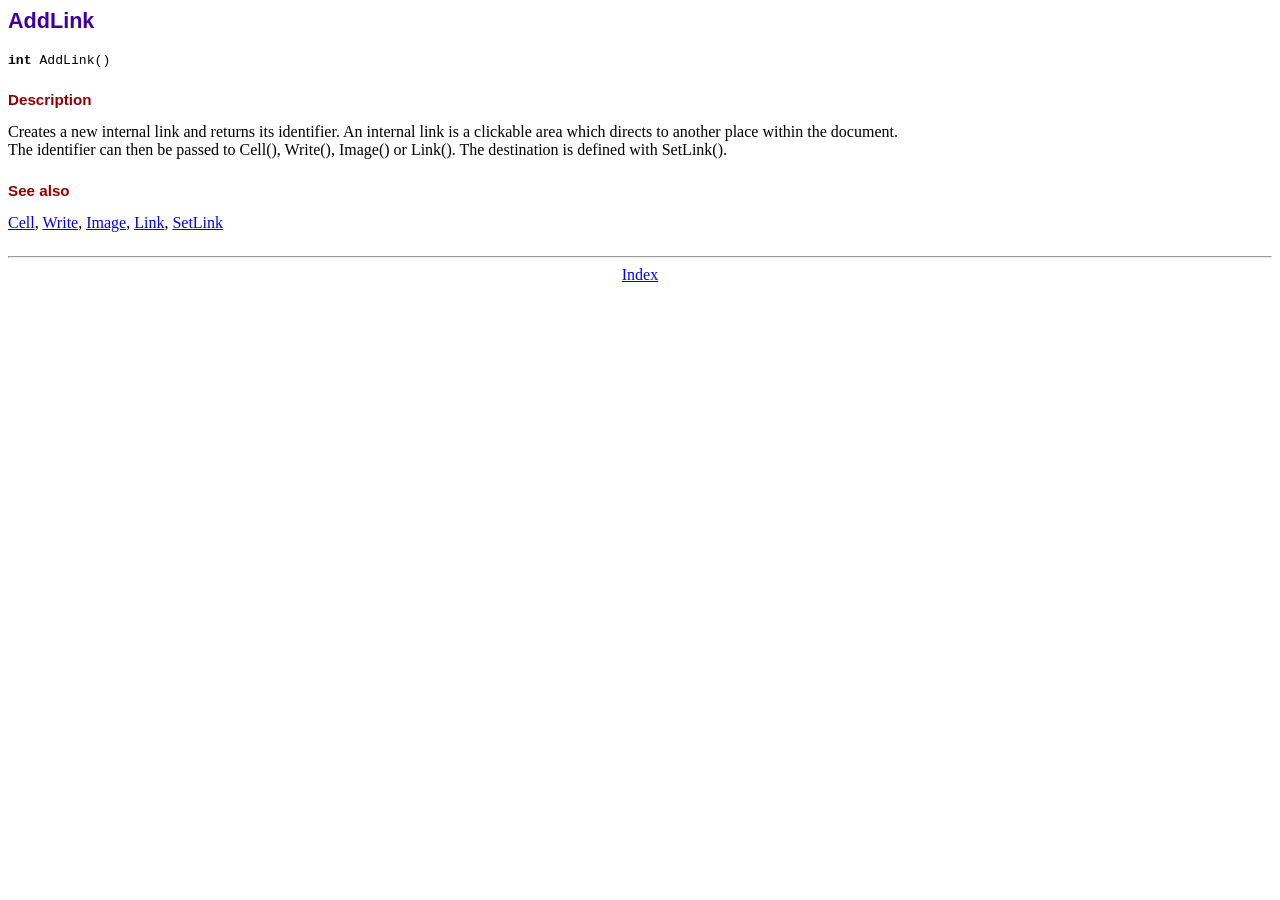
<file: includes/fpdf/doc/addlink.htm>
<!DOCTYPE html PUBLIC "-//W3C//DTD HTML 4.01 Transitional//EN">
<html>
<head>
<meta http-equiv="Content-Type" content="text/html; charset=UTF-8">
<title>AddLink</title>
<link type="text/css" rel="stylesheet" href="../fpdf.css">
</head>
<body>
<h1>AddLink</h1>
<code><b>int</b> AddLink()</code>
<h2>Description</h2>
Creates a new internal link and returns its identifier. An internal link is a clickable area
which directs to another place within the document.
<br>
The identifier can then be passed to Cell(), Write(), Image() or Link(). The destination is
defined with SetLink().
<h2>See also</h2>
<a href="cell.htm">Cell</a>,
<a href="write.htm">Write</a>,
<a href="image.htm">Image</a>,
<a href="link.htm">Link</a>,
<a href="setlink.htm">SetLink</a>
<hr style="margin-top:1.5em">
<div style="text-align:center"><a href="index.htm">Index</a></div>
</body>
</html>
</file>
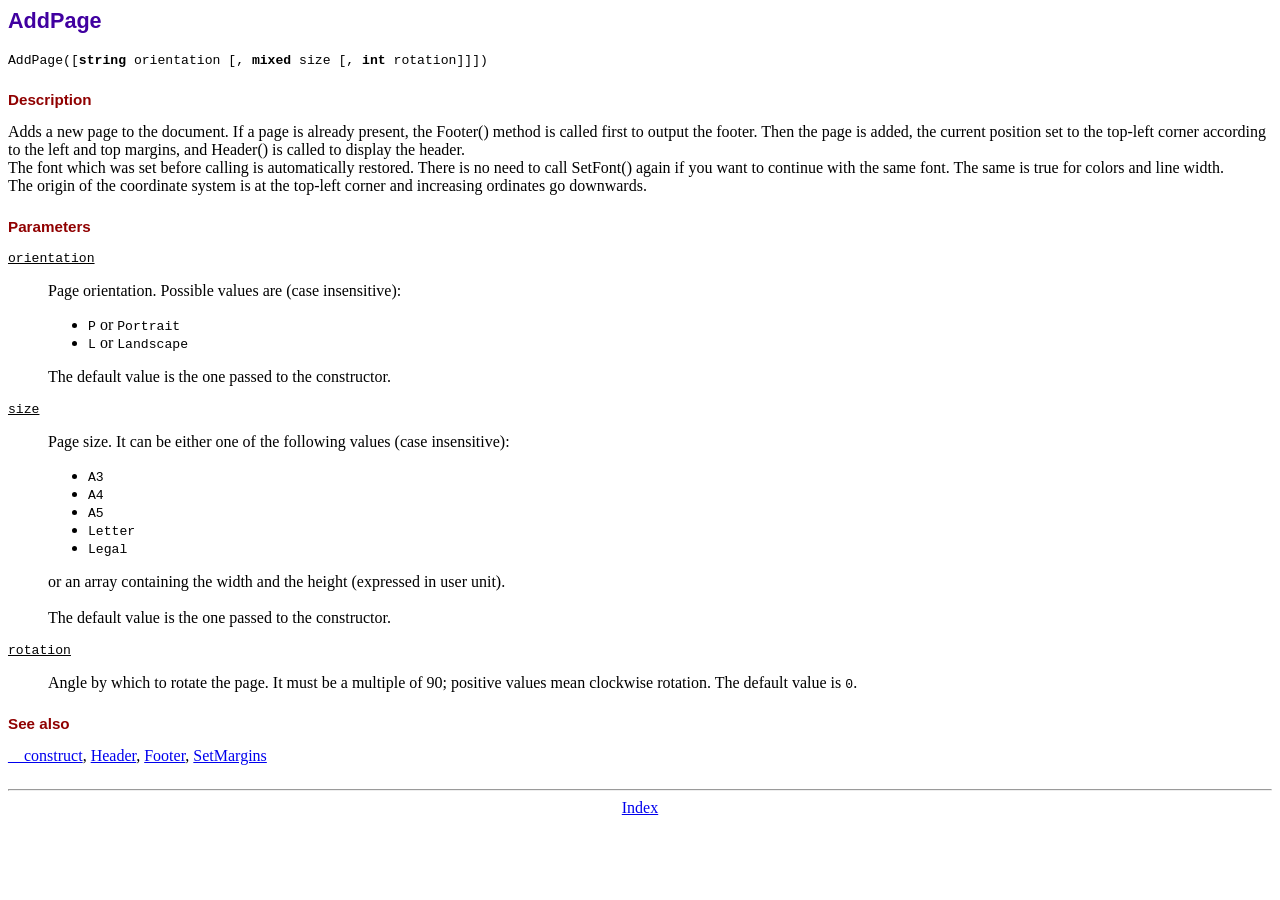
<file: includes/fpdf/doc/addpage.htm>
<!DOCTYPE html PUBLIC "-//W3C//DTD HTML 4.01 Transitional//EN">
<html>
<head>
<meta http-equiv="Content-Type" content="text/html; charset=UTF-8">
<title>AddPage</title>
<link type="text/css" rel="stylesheet" href="../fpdf.css">
</head>
<body>
<h1>AddPage</h1>
<code>AddPage([<b>string</b> orientation [, <b>mixed</b> size [, <b>int</b> rotation]]])</code>
<h2>Description</h2>
Adds a new page to the document. If a page is already present, the Footer() method is called
first to output the footer. Then the page is added, the current position set to the top-left
corner according to the left and top margins, and Header() is called to display the header.
<br>
The font which was set before calling is automatically restored. There is no need to call
SetFont() again if you want to continue with the same font. The same is true for colors and
line width.
<br>
The origin of the coordinate system is at the top-left corner and increasing ordinates go
downwards.
<h2>Parameters</h2>
<dl class="param">
<dt><code>orientation</code></dt>
<dd>
Page orientation. Possible values are (case insensitive):
<ul>
<li><code>P</code> or <code>Portrait</code></li>
<li><code>L</code> or <code>Landscape</code></li>
</ul>
The default value is the one passed to the constructor.
</dd>
<dt><code>size</code></dt>
<dd>
Page size. It can be either one of the following values (case insensitive):
<ul>
<li><code>A3</code></li>
<li><code>A4</code></li>
<li><code>A5</code></li>
<li><code>Letter</code></li>
<li><code>Legal</code></li>
</ul>
or an array containing the width and the height (expressed in user unit).<br>
<br>
The default value is the one passed to the constructor.
</dd>
<dt><code>rotation</code></dt>
<dd>
Angle by which to rotate the page. It must be a multiple of 90; positive values
mean clockwise rotation. The default value is <code>0</code>.
</dd>
</dl>
<h2>See also</h2>
<a href="__construct.htm">__construct</a>,
<a href="header.htm">Header</a>,
<a href="footer.htm">Footer</a>,
<a href="setmargins.htm">SetMargins</a>
<hr style="margin-top:1.5em">
<div style="text-align:center"><a href="index.htm">Index</a></div>
</body>
</html>
</file>
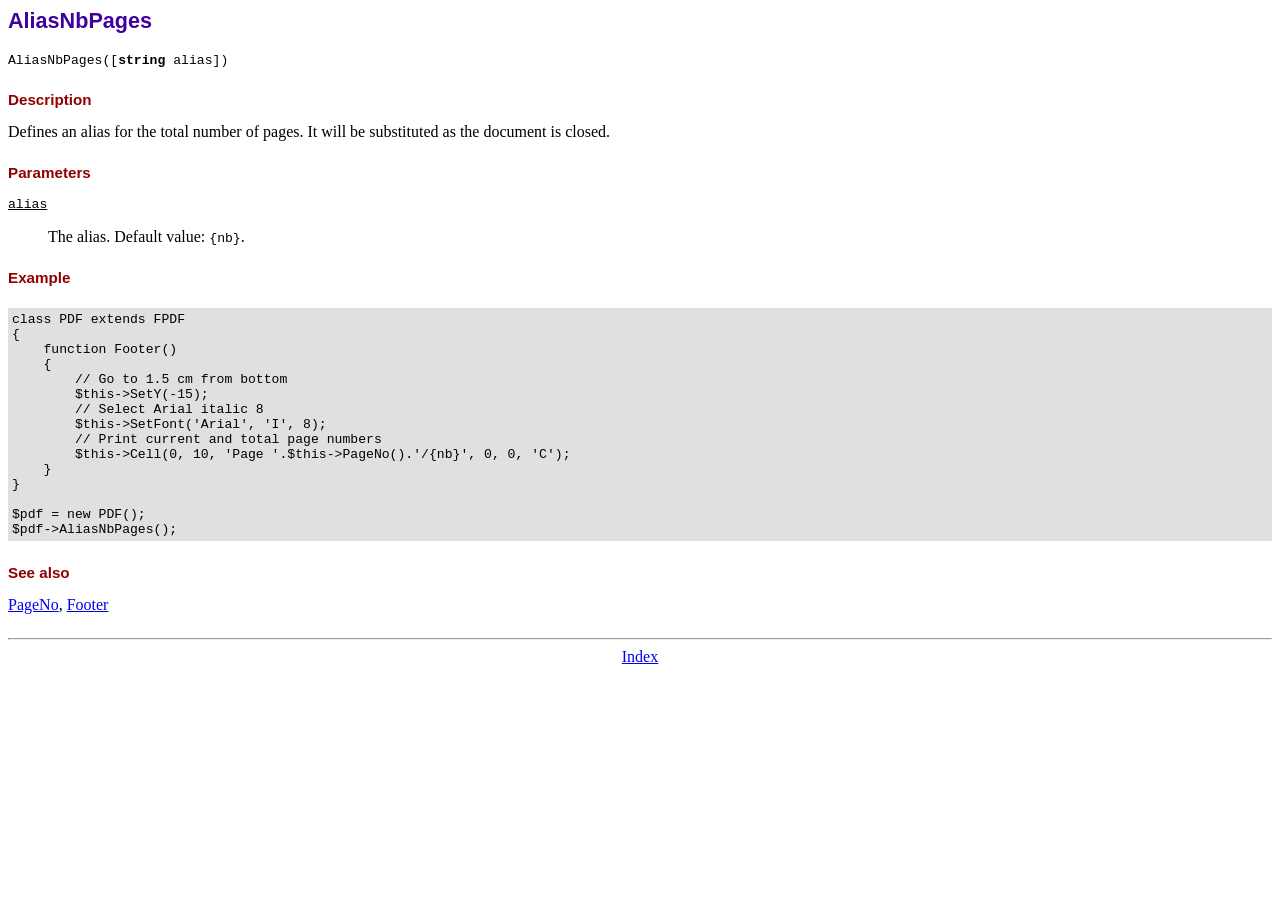
<file: includes/fpdf/doc/aliasnbpages.htm>
<!DOCTYPE html PUBLIC "-//W3C//DTD HTML 4.01 Transitional//EN">
<html>
<head>
<meta http-equiv="Content-Type" content="text/html; charset=UTF-8">
<title>AliasNbPages</title>
<link type="text/css" rel="stylesheet" href="../fpdf.css">
</head>
<body>
<h1>AliasNbPages</h1>
<code>AliasNbPages([<b>string</b> alias])</code>
<h2>Description</h2>
Defines an alias for the total number of pages. It will be substituted as the document is
closed.
<h2>Parameters</h2>
<dl class="param">
<dt><code>alias</code></dt>
<dd>
The alias. Default value: <code>{nb}</code>.
</dd>
</dl>
<h2>Example</h2>
<div class="doc-source">
<pre><code>class PDF extends FPDF
{
    function Footer()
    {
        // Go to 1.5 cm from bottom
        $this-&gt;SetY(-15);
        // Select Arial italic 8
        $this-&gt;SetFont('Arial', 'I', 8);
        // Print current and total page numbers
        $this-&gt;Cell(0, 10, 'Page '.$this-&gt;PageNo().'/{nb}', 0, 0, 'C');
    }
}

$pdf = new PDF();
$pdf-&gt;AliasNbPages();</code></pre>
</div>
<h2>See also</h2>
<a href="pageno.htm">PageNo</a>,
<a href="footer.htm">Footer</a>
<hr style="margin-top:1.5em">
<div style="text-align:center"><a href="index.htm">Index</a></div>
</body>
</html>
</file>
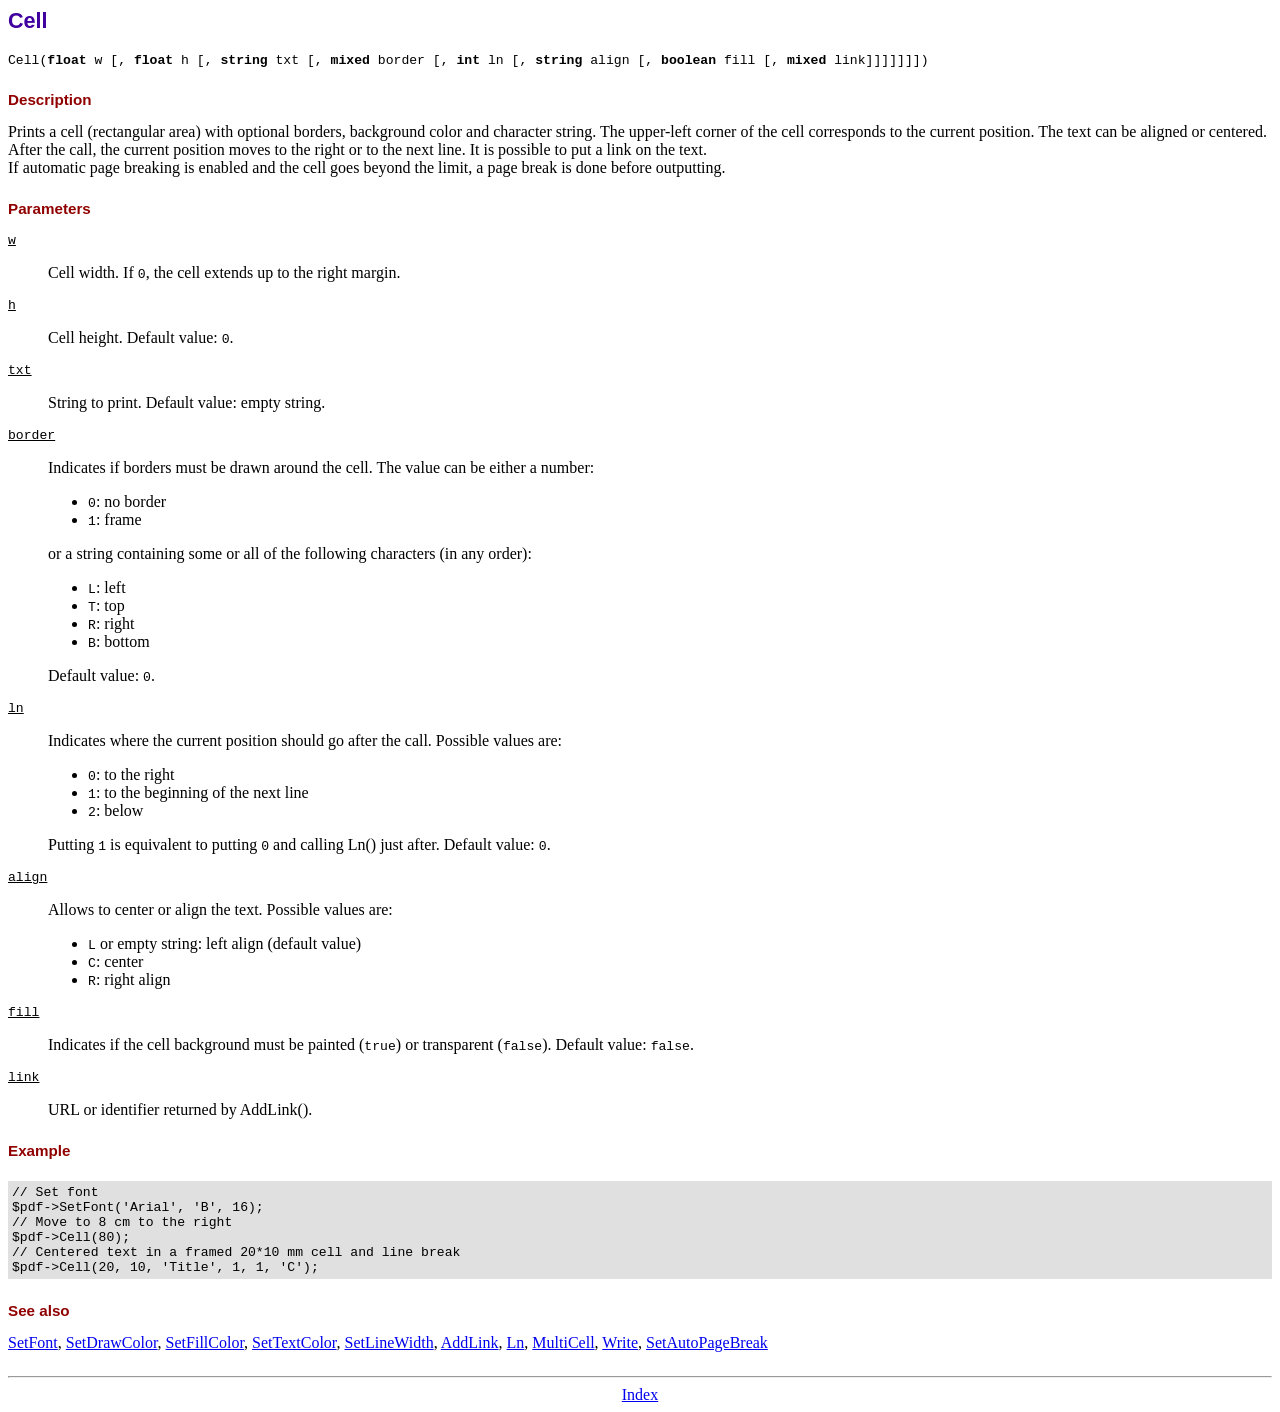
<file: includes/fpdf/doc/cell.htm>
<!DOCTYPE html PUBLIC "-//W3C//DTD HTML 4.01 Transitional//EN">
<html>
<head>
<meta http-equiv="Content-Type" content="text/html; charset=UTF-8">
<title>Cell</title>
<link type="text/css" rel="stylesheet" href="../fpdf.css">
</head>
<body>
<h1>Cell</h1>
<code>Cell(<b>float</b> w [, <b>float</b> h [, <b>string</b> txt [, <b>mixed</b> border [, <b>int</b> ln [, <b>string</b> align [, <b>boolean</b> fill [, <b>mixed</b> link]]]]]]])</code>
<h2>Description</h2>
Prints a cell (rectangular area) with optional borders, background color and character string.
The upper-left corner of the cell corresponds to the current position. The text can be aligned
or centered. After the call, the current position moves to the right or to the next line. It is
possible to put a link on the text.
<br>
If automatic page breaking is enabled and the cell goes beyond the limit, a page break is
done before outputting.
<h2>Parameters</h2>
<dl class="param">
<dt><code>w</code></dt>
<dd>
Cell width. If <code>0</code>, the cell extends up to the right margin.
</dd>
<dt><code>h</code></dt>
<dd>
Cell height.
Default value: <code>0</code>.
</dd>
<dt><code>txt</code></dt>
<dd>
String to print.
Default value: empty string.
</dd>
<dt><code>border</code></dt>
<dd>
Indicates if borders must be drawn around the cell. The value can be either a number:
<ul>
<li><code>0</code>: no border</li>
<li><code>1</code>: frame</li>
</ul>
or a string containing some or all of the following characters (in any order):
<ul>
<li><code>L</code>: left</li>
<li><code>T</code>: top</li>
<li><code>R</code>: right</li>
<li><code>B</code>: bottom</li>
</ul>
Default value: <code>0</code>.
</dd>
<dt><code>ln</code></dt>
<dd>
Indicates where the current position should go after the call. Possible values are:
<ul>
<li><code>0</code>: to the right</li>
<li><code>1</code>: to the beginning of the next line</li>
<li><code>2</code>: below</li>
</ul>
Putting <code>1</code> is equivalent to putting <code>0</code> and calling Ln() just after.
Default value: <code>0</code>.
</dd>
<dt><code>align</code></dt>
<dd>
Allows to center or align the text. Possible values are:
<ul>
<li><code>L</code> or empty string: left align (default value)</li>
<li><code>C</code>: center</li>
<li><code>R</code>: right align</li>
</ul>
</dd>
<dt><code>fill</code></dt>
<dd>
Indicates if the cell background must be painted (<code>true</code>) or transparent (<code>false</code>).
Default value: <code>false</code>.
</dd>
<dt><code>link</code></dt>
<dd>
URL or identifier returned by AddLink().
</dd>
</dl>
<h2>Example</h2>
<div class="doc-source">
<pre><code>// Set font
$pdf-&gt;SetFont('Arial', 'B', 16);
// Move to 8 cm to the right
$pdf-&gt;Cell(80);
// Centered text in a framed 20*10 mm cell and line break
$pdf-&gt;Cell(20, 10, 'Title', 1, 1, 'C');</code></pre>
</div>
<h2>See also</h2>
<a href="setfont.htm">SetFont</a>,
<a href="setdrawcolor.htm">SetDrawColor</a>,
<a href="setfillcolor.htm">SetFillColor</a>,
<a href="settextcolor.htm">SetTextColor</a>,
<a href="setlinewidth.htm">SetLineWidth</a>,
<a href="addlink.htm">AddLink</a>,
<a href="ln.htm">Ln</a>,
<a href="multicell.htm">MultiCell</a>,
<a href="write.htm">Write</a>,
<a href="setautopagebreak.htm">SetAutoPageBreak</a>
<hr style="margin-top:1.5em">
<div style="text-align:center"><a href="index.htm">Index</a></div>
</body>
</html>
</file>
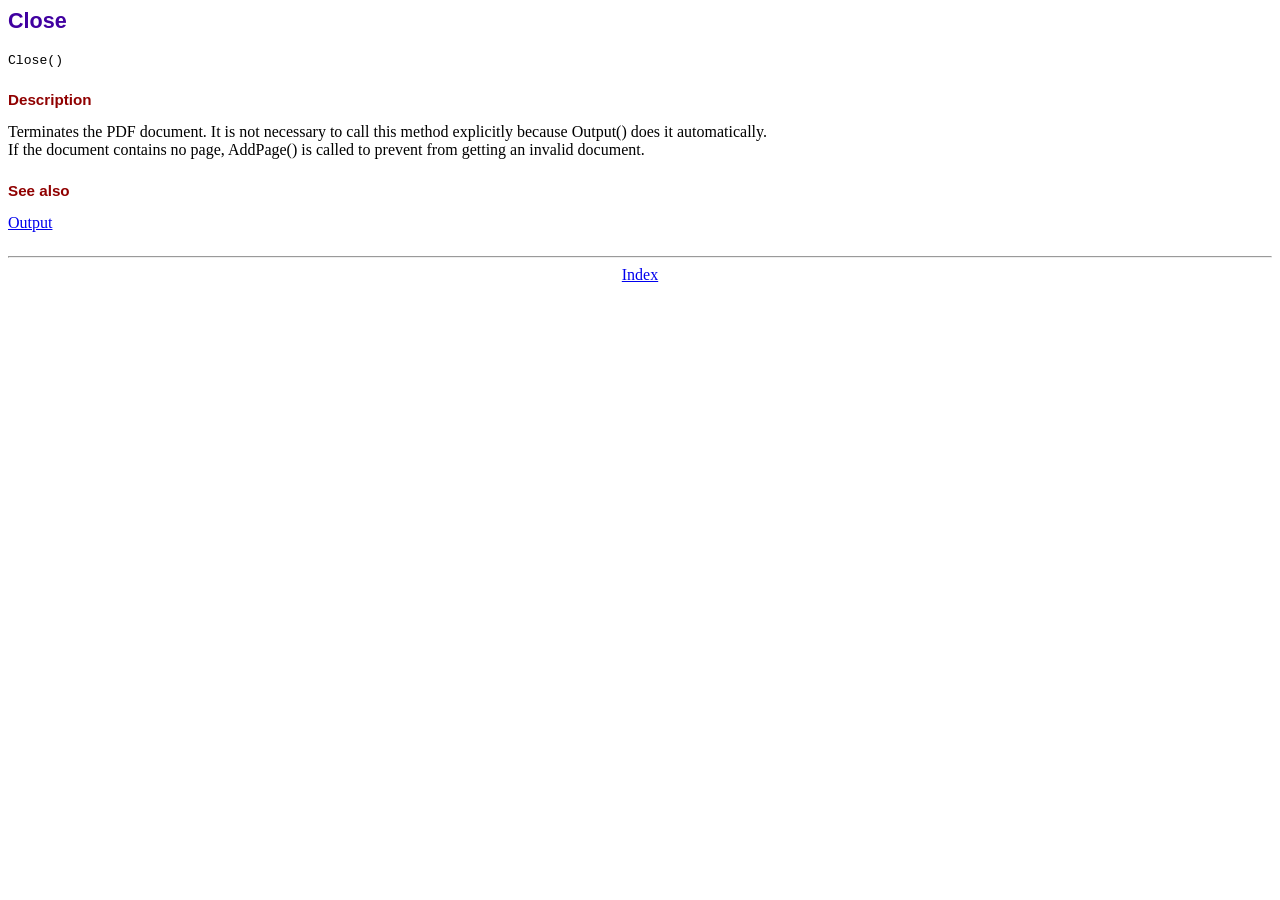
<file: includes/fpdf/doc/close.htm>
<!DOCTYPE html PUBLIC "-//W3C//DTD HTML 4.01 Transitional//EN">
<html>
<head>
<meta http-equiv="Content-Type" content="text/html; charset=UTF-8">
<title>Close</title>
<link type="text/css" rel="stylesheet" href="../fpdf.css">
</head>
<body>
<h1>Close</h1>
<code>Close()</code>
<h2>Description</h2>
Terminates the PDF document. It is not necessary to call this method explicitly because Output()
does it automatically.
<br>
If the document contains no page, AddPage() is called to prevent from getting an invalid document.
<h2>See also</h2>
<a href="output.htm">Output</a>
<hr style="margin-top:1.5em">
<div style="text-align:center"><a href="index.htm">Index</a></div>
</body>
</html>
</file>
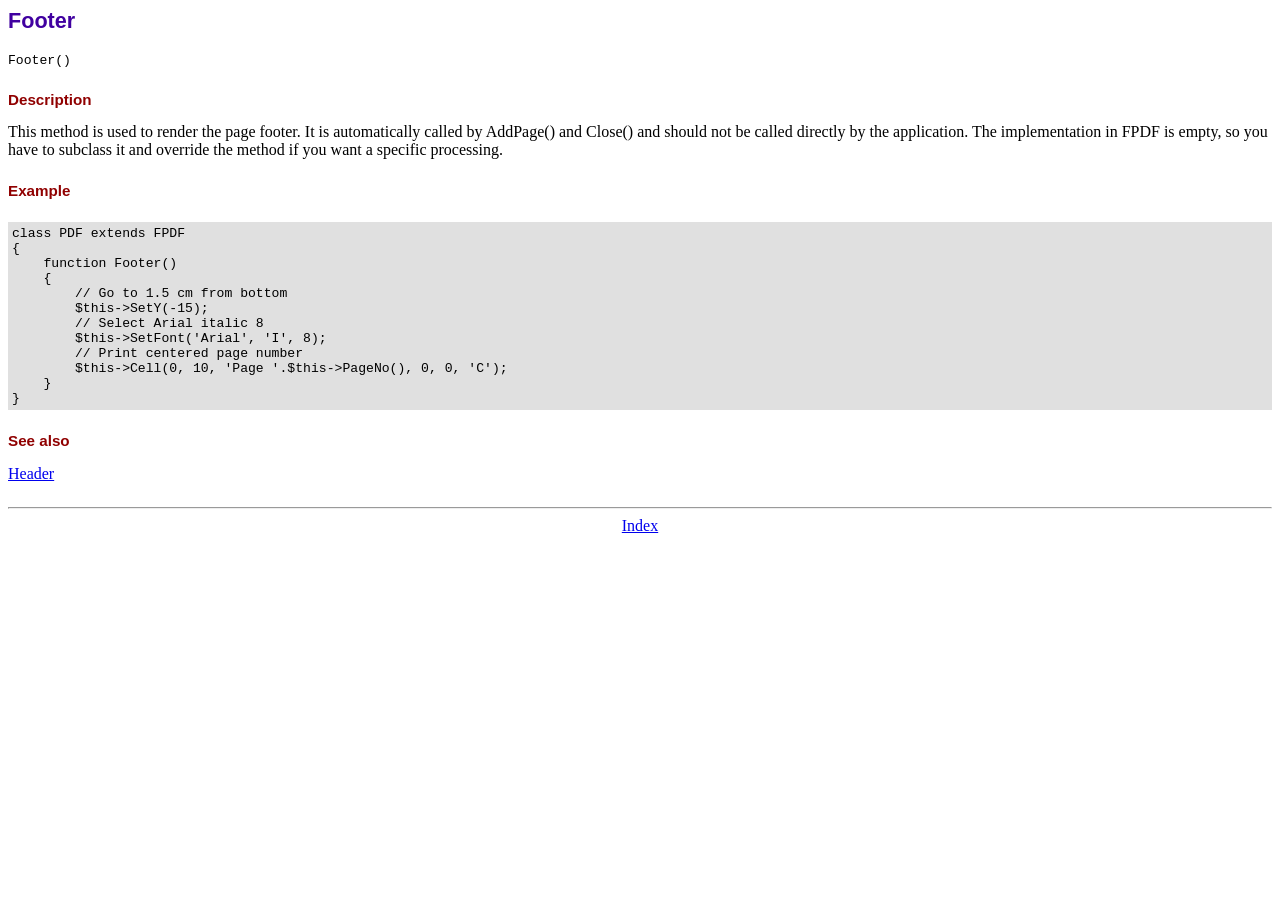
<file: includes/fpdf/doc/footer.htm>
<!DOCTYPE html PUBLIC "-//W3C//DTD HTML 4.01 Transitional//EN">
<html>
<head>
<meta http-equiv="Content-Type" content="text/html; charset=UTF-8">
<title>Footer</title>
<link type="text/css" rel="stylesheet" href="../fpdf.css">
</head>
<body>
<h1>Footer</h1>
<code>Footer()</code>
<h2>Description</h2>
This method is used to render the page footer. It is automatically called by AddPage() and
Close() and should not be called directly by the application. The implementation in FPDF is
empty, so you have to subclass it and override the method if you want a specific processing.
<h2>Example</h2>
<div class="doc-source">
<pre><code>class PDF extends FPDF
{
    function Footer()
    {
        // Go to 1.5 cm from bottom
        $this-&gt;SetY(-15);
        // Select Arial italic 8
        $this-&gt;SetFont('Arial', 'I', 8);
        // Print centered page number
        $this-&gt;Cell(0, 10, 'Page '.$this-&gt;PageNo(), 0, 0, 'C');
    }
}</code></pre>
</div>
<h2>See also</h2>
<a href="header.htm">Header</a>
<hr style="margin-top:1.5em">
<div style="text-align:center"><a href="index.htm">Index</a></div>
</body>
</html>
</file>
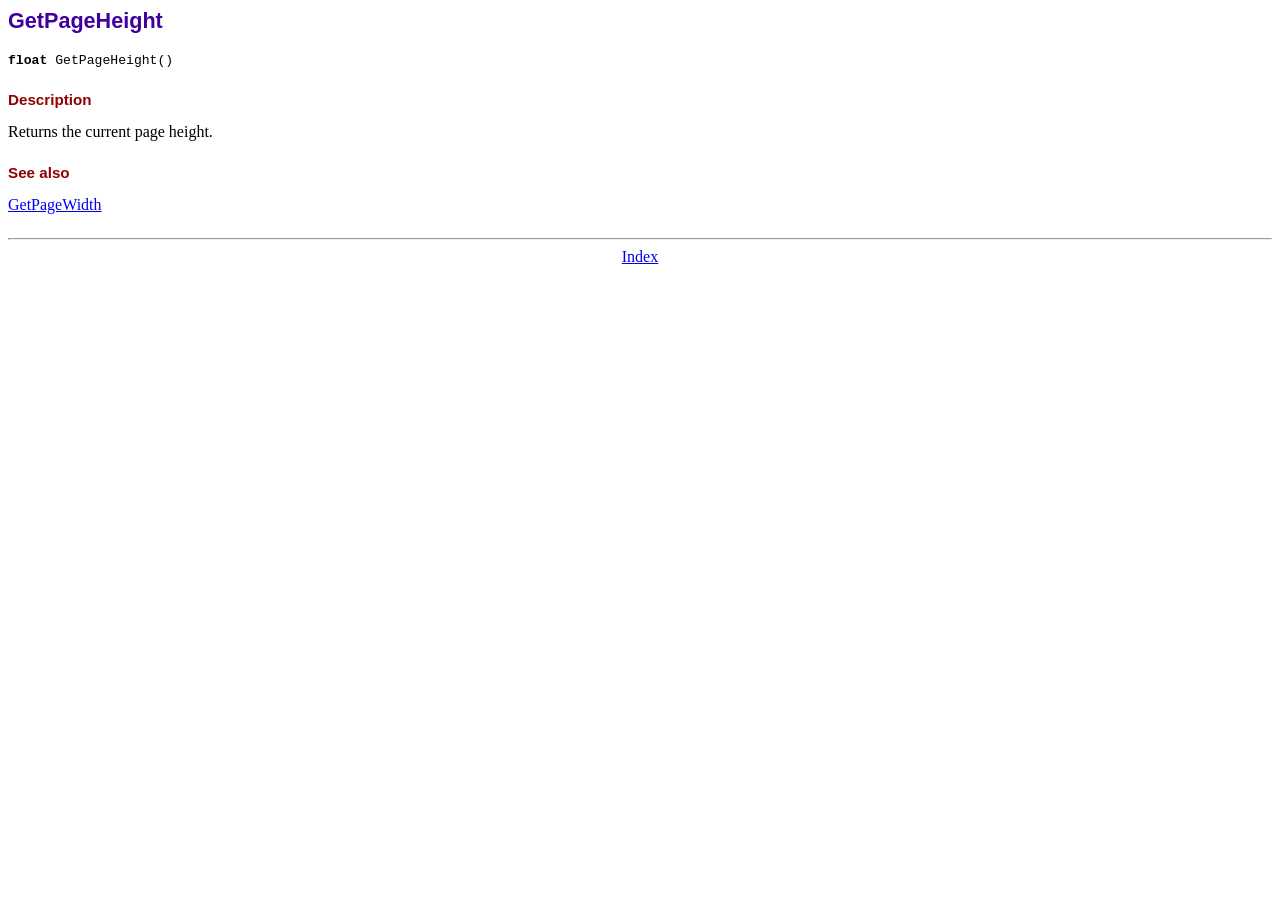
<file: includes/fpdf/doc/getpageheight.htm>
<!DOCTYPE html PUBLIC "-//W3C//DTD HTML 4.01 Transitional//EN">
<html>
<head>
<meta http-equiv="Content-Type" content="text/html; charset=UTF-8">
<title>GetPageHeight</title>
<link type="text/css" rel="stylesheet" href="../fpdf.css">
</head>
<body>
<h1>GetPageHeight</h1>
<code><b>float</b> GetPageHeight()</code>
<h2>Description</h2>
Returns the current page height.
<h2>See also</h2>
<a href="getpagewidth.htm">GetPageWidth</a>
<hr style="margin-top:1.5em">
<div style="text-align:center"><a href="index.htm">Index</a></div>
</body>
</html>
</file>
<file: includes/fpdf/fpdf.css>
body {font-family:"Times New Roman",serif}
h1 {font:bold 135% Arial,sans-serif; color:#4000A0; margin-bottom:0.9em}
h2 {font:bold 95% Arial,sans-serif; color:#900000; margin-top:1.5em; margin-bottom:1em}
dl.param dt {text-decoration:underline}
dl.param dd {margin-top:1em; margin-bottom:1em}
dl.param ul {margin-top:1em; margin-bottom:1em}
tt, code, kbd {font-family:"Courier New",Courier,monospace; font-size:82%}
div.source {margin-top:1.4em; margin-bottom:1.3em}
div.source pre {display:table; border:1px solid #24246A; width:100%; margin:0em; font-family:inherit; font-size:100%}
div.source code {display:block; border:1px solid #C5C5EC; background-color:#F0F5FF; padding:6px; color:#000000}
div.doc-source {margin-top:1.4em; margin-bottom:1.3em}
div.doc-source pre {display:table; width:100%; margin:0em; font-family:inherit; font-size:100%}
div.doc-source code {display:block; background-color:#E0E0E0; padding:4px}
.kw {color:#000080; font-weight:bold}
.str {color:#CC0000}
.cmt {color:#008000}
p.demo {text-align:center; margin-top:-0.9em}
a.demo {text-decoration:none; font-weight:bold; color:#0000CC}
a.demo:link {text-decoration:none; font-weight:bold; color:#0000CC}
a.demo:hover {text-decoration:none; font-weight:bold; color:#0000FF}
a.demo:active {text-decoration:none; font-weight:bold; color:#0000FF}
</file>
